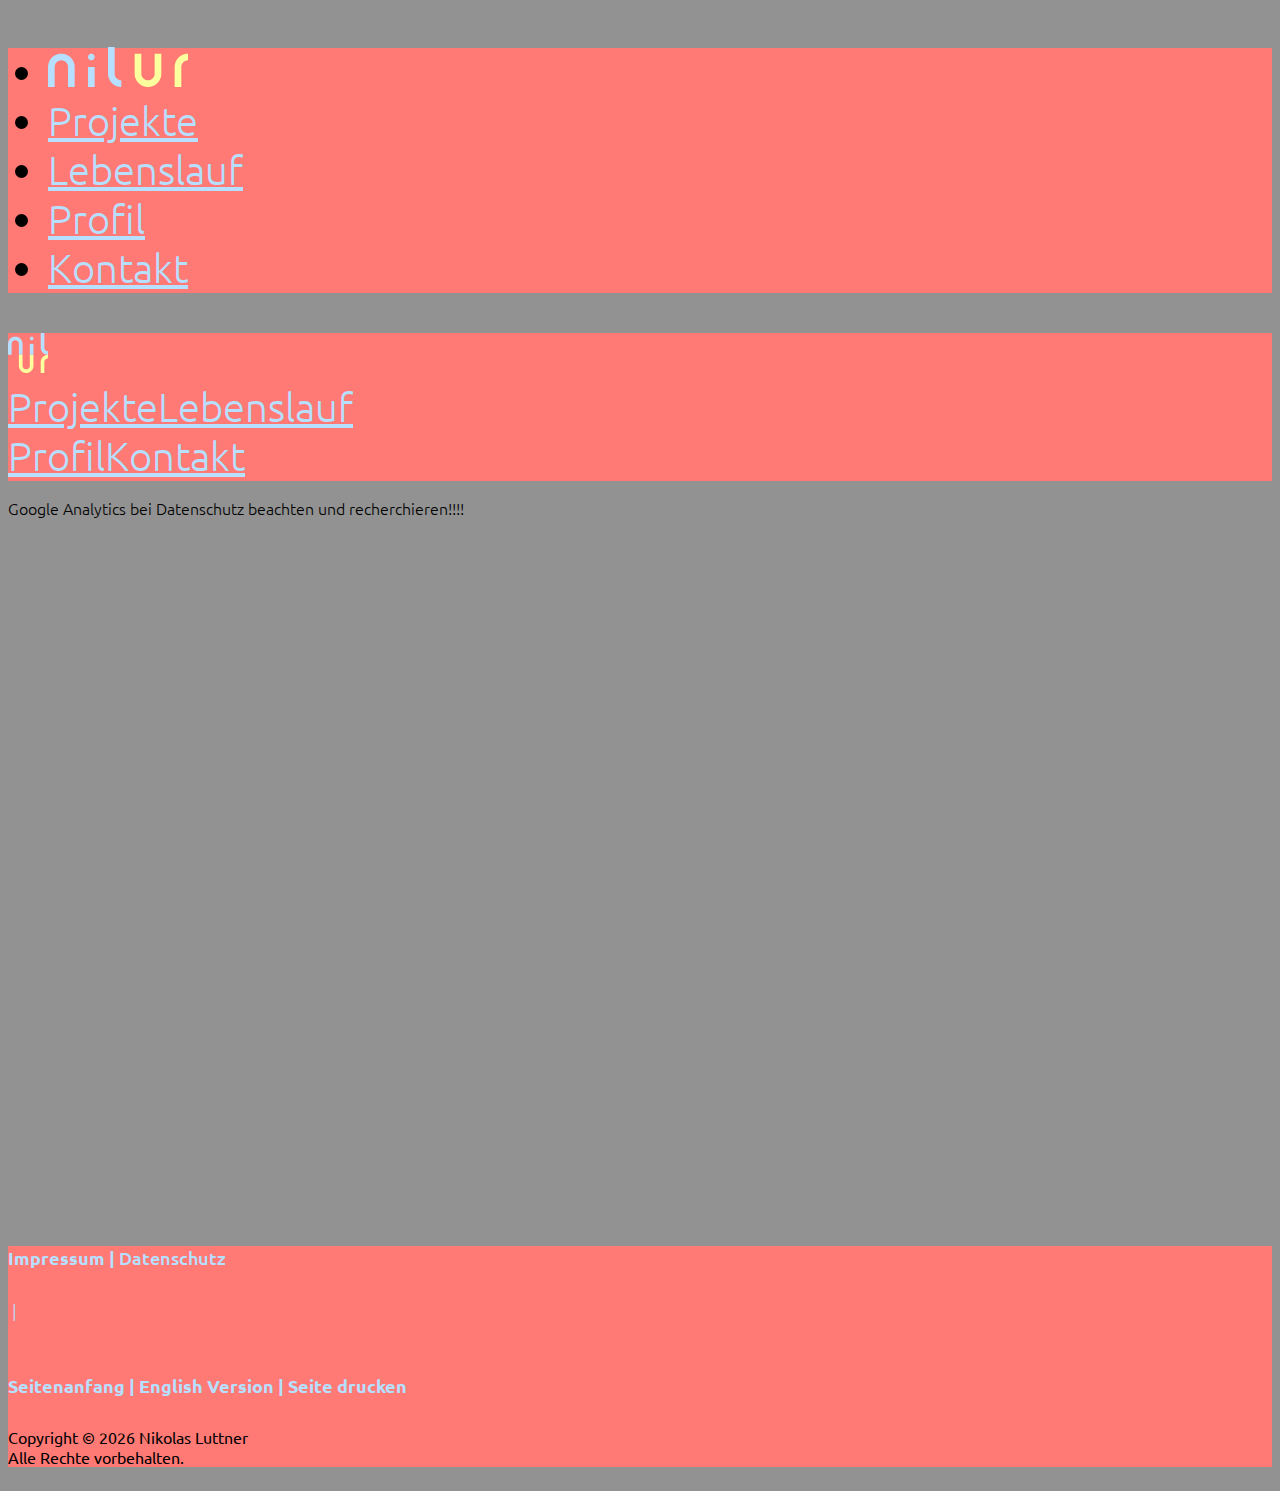
<file: html/datenschutz.html>
<!DOCTYPE html>
<html lang="de">
  <head>
    <meta charset="utf-8">
    <meta http-equiv="X-UA-Compatible" content="IE=edge">
    <meta name="viewport" content="width=device-width, initial-scale=1">
	  <link rel="icon" href="../logo-quadrat.svg">
	  <link href="https://cdn.jsdelivr.net/npm/bootstrap@5.0.2/dist/css/bootstrap.min.css" rel="stylesheet" integrity="sha384-EVSTQN3/azprG1Anm3QDgpJLIm9Nao0Yz1ztcQTwFspd3yD65VohhpuuCOmLASjC" crossorigin="anonymous">
    <link rel="stylesheet" href="../css/formats.css">

     <title>Datenschutz | nilur</title>

  </head>
  <body>
    <!--nav for desktop-->
    <nav id="menu" class="d-none d-sm-block d-flex flex-wrap d-print-none">
      <ul class="nav nav-fill">
        <li class="nav-item" onmouseover="document.desklogo.src='../logo-lang-inversed.svg'" onmouseout="document.desklogo.src='../logo-lang.svg'">
          <a class="nav-link" href="../index.html"><img class="pos-logo" src="../logo-lang.svg" alt="Startseite" name="desklogo"></a>
        </li>
        <li class="nav-item">
          <a class="nav-link" href="projekte.html">Projekte</a>
        </li>
        <li class="nav-item">
          <a class="nav-link" href="lebenslauf.html">Lebenslauf</a>
        </li>
        <li class="nav-item">
          <a class="nav-link" href="profil.html">Profil</a>
        </li>
        <li class="nav-item">
          <a class="nav-link" href="kontakt.html">Kontakt</a>
        </li>
      </ul>
      </nav>
      
        <!--nav for mobile-->
        <nav id="menu" class="d-block d-sm-none d-print-none">
        <div class="row">
          <div class="col-2 pt-3 pb-3 ps-4"><a href="../index.html"><img src="../logo-quadrat.svg" alt="Startseite"></a></div>
          <div class="col-1"></div>
          <div class="col-4 pt-1 pb-1"><a class="nav-link" href="projekte.html">Projekte</a><a class="nav-link" href="lebenslauf.html">Lebenslauf</a></div>
          <div class="col-4 pt-1 pb-1"><a class="nav-link" href="profil.html">Profil</a><a class="nav-link" href="kontakt.html">Kontakt</a></div>
        </div>
        </nav>
    
<div id="content-noshdw" class="container my-sm-3">
  <p>Google Analytics bei Datenschutz beachten und recherchieren!!!!</p>

</div>

<footer class="py-3 d-print-none">
  <div class="nav justify-content-center pb-3">
    <h5 class="footh5"><a href="impressum.html" class="footh5 pe-6">Impressum</a> | <a href="datenschutz.html" class="footh5">Datenschutz</a></h5>
      <h5 class="footh5"><div class="d-none d-sm-block d-flex flex-wrap whitespace"> | </div><br class="d-block d-sm-none"></h5>
      <h5 class="footh5"><a href="#menu" class="footh5">Seitenanfang</a> | <a href="../en/index.html" class="footh5">English Version</a> | <a href="#" onclick="window.print();" class="footh5">Seite drucken</a></h5>

  </div>
    <p id="copyright" class="text-center"> Nikolas Luttner<br>Alle Rechte vorbehalten.</p>
</footer>

  <script src="https://cdn.jsdelivr.net/npm/bootstrap@5.0.2/dist/js/bootstrap.bundle.min.js" integrity="sha384-MrcW6ZMFYlzcLA8Nl+NtUVF0sA7MsXsP1UyJoMp4YLEuNSfAP+JcXn/tWtIaxVXM" crossorigin="anonymous"></script>
  <script src="../js/script.js"></script>
</body>
</html>
</file>
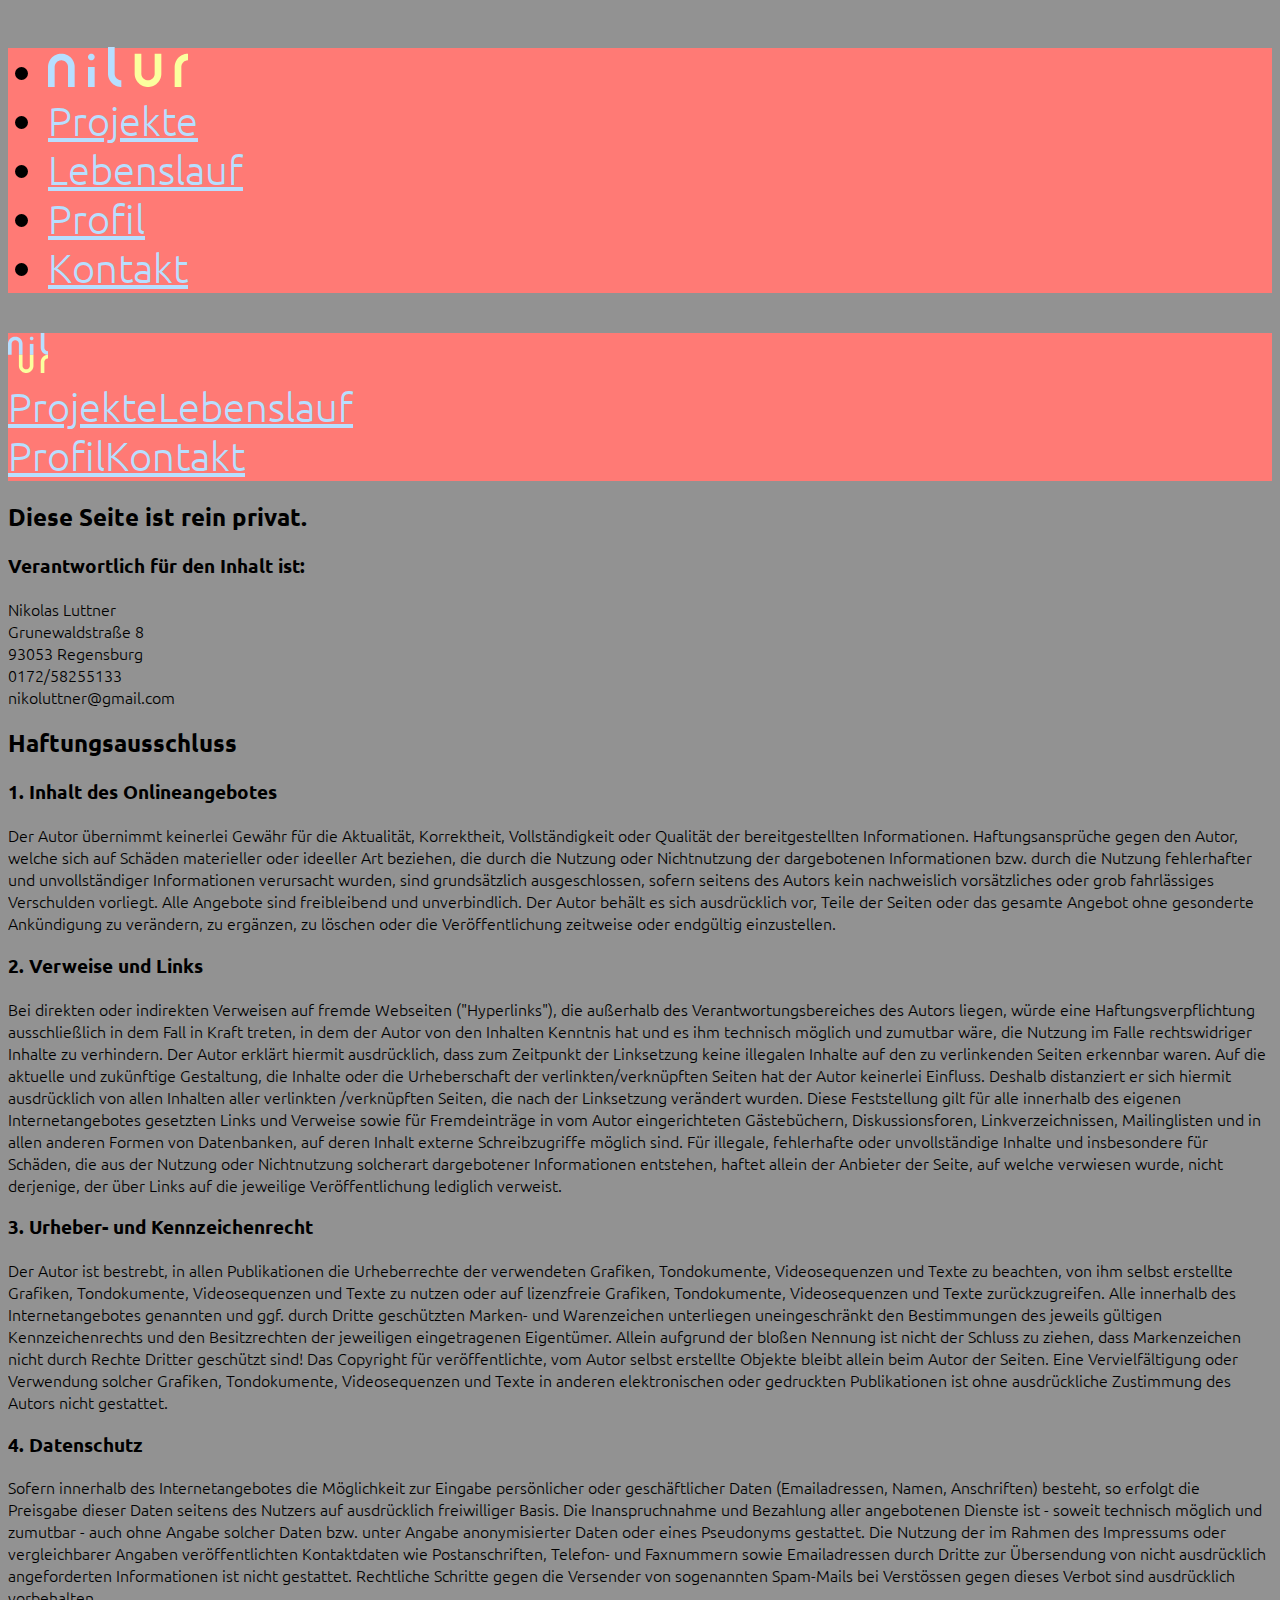
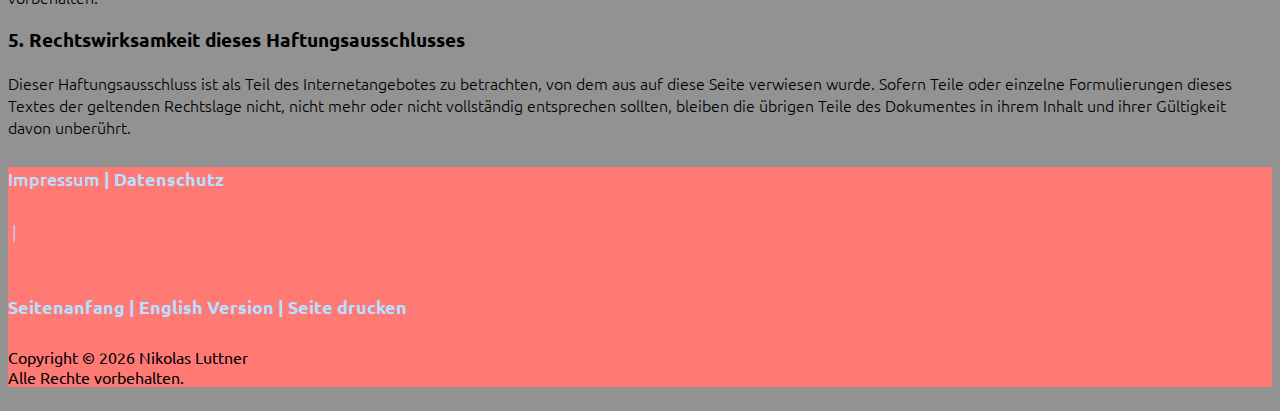
<file: html/impressum.html>
<!DOCTYPE html>
<html lang="de">
  <head>
    <meta charset="utf-8">
    <meta http-equiv="X-UA-Compatible" content="IE=edge">
    <meta name="viewport" content="width=device-width, initial-scale=1">
	  <link rel="icon" href="../logo-quadrat.svg">
	  <link href="https://cdn.jsdelivr.net/npm/bootstrap@5.0.2/dist/css/bootstrap.min.css" rel="stylesheet" integrity="sha384-EVSTQN3/azprG1Anm3QDgpJLIm9Nao0Yz1ztcQTwFspd3yD65VohhpuuCOmLASjC" crossorigin="anonymous">
    <link rel="stylesheet" href="../css/formats.css">

     <title>Impressum | nilur</title>

  </head>
  <body>
    <!--nav for desktop-->
    <nav id="menu" class="d-none d-sm-block d-flex flex-wrap d-print-none">
      <ul class="nav nav-fill">
        <li class="nav-item" onmouseover="document.desklogo.src='../logo-lang-inversed.svg'" onmouseout="document.desklogo.src='../logo-lang.svg'">
          <a class="nav-link" href="../index.html"><img class="pos-logo" src="../logo-lang.svg" alt="Startseite" name="desklogo"></a>
        </li>
        <li class="nav-item">
          <a class="nav-link" href="projekte.html">Projekte</a>
        </li>
        <li class="nav-item">
          <a class="nav-link" href="lebenslauf.html">Lebenslauf</a>
        </li>
        <li class="nav-item">
          <a class="nav-link" href="profil.html">Profil</a>
        </li>
        <li class="nav-item">
          <a class="nav-link" href="kontakt.html">Kontakt</a>
        </li>
      </ul>
      </nav>
      
        <!--nav for mobile-->
        <nav id="menu" class="d-block d-sm-none d-print-none">
        <div class="row">
          <div class="col-2 pt-3 pb-3 ps-4"><a href="../index.html"><img src="../logo-quadrat.svg" alt="Startseite"></a></div>
          <div class="col-1"></div>
          <div class="col-4 pt-1 pb-1"><a class="nav-link" href="projekte.html">Projekte</a><a class="nav-link" href="lebenslauf.html">Lebenslauf</a></div>
          <div class="col-4 pt-1 pb-1"><a class="nav-link" href="profil.html">Profil</a><a class="nav-link" href="kontakt.html">Kontakt</a></div>
        </div>
        </nav>
    
<div id="content-noshdw" class="container my-sm-3">

    <div class="textblock">
      <h2>Diese Seite ist rein privat.</h2>
      <h3>Verantwortlich für den Inhalt ist:</h3>
      <p>Nikolas Luttner<br>Grunewaldstraße 8<br>93053 Regensburg<br>0172/58255133<br>nikoluttner@gmail.com</p>
    </div>
    <div class="textblock">
      <h2>Haftungsausschluss</h2>
      <h3>1. Inhalt des Onlineangebotes</h3>
      <p>
        Der Autor übernimmt keinerlei Gewähr für die Aktualität, Korrektheit, Vollständigkeit oder Qualität der bereitgestellten Informationen. Haftungsansprüche gegen den Autor, welche sich auf Schäden materieller oder ideeller Art beziehen, die
        durch die Nutzung oder Nichtnutzung der dargebotenen Informationen bzw. durch die Nutzung fehlerhafter und unvollständiger Informationen verursacht wurden, sind grundsätzlich ausgeschlossen, sofern seitens des Autors kein nachweislich
        vorsätzliches oder grob fahrlässiges Verschulden vorliegt.
        Alle Angebote sind freibleibend und unverbindlich. Der Autor behält es sich ausdrücklich vor, Teile der Seiten oder das gesamte Angebot ohne gesonderte Ankündigung zu verändern, zu ergänzen, zu löschen oder die Veröffentlichung zeitweise oder
        endgültig einzustellen.
      </p>
      <h3>2. Verweise und Links</h3>
      <p>
        Bei direkten oder indirekten Verweisen auf fremde Webseiten ("Hyperlinks"), die außerhalb des Verantwortungsbereiches des Autors liegen, würde eine Haftungsverpflichtung ausschließlich in dem Fall in Kraft treten, in dem der Autor von den
        Inhalten Kenntnis hat und es ihm technisch möglich und zumutbar wäre, die Nutzung im Falle rechtswidriger Inhalte zu verhindern.
        Der Autor erklärt hiermit ausdrücklich, dass zum Zeitpunkt der Linksetzung keine illegalen Inhalte auf den zu verlinkenden Seiten erkennbar waren. Auf die aktuelle und zukünftige Gestaltung, die Inhalte oder die Urheberschaft der
        verlinkten/verknüpften Seiten hat der Autor keinerlei Einfluss. Deshalb distanziert er sich hiermit ausdrücklich von allen Inhalten aller verlinkten /verknüpften Seiten, die nach der Linksetzung verändert wurden. Diese Feststellung gilt für
        alle innerhalb des eigenen Internetangebotes gesetzten Links und Verweise sowie für Fremdeinträge in vom Autor eingerichteten Gästebüchern, Diskussionsforen, Linkverzeichnissen, Mailinglisten und in allen anderen Formen von Datenbanken, auf
        deren Inhalt externe Schreibzugriffe möglich sind. Für illegale, fehlerhafte oder unvollständige Inhalte und insbesondere für Schäden, die aus der Nutzung oder Nichtnutzung solcherart dargebotener Informationen entstehen, haftet allein der
        Anbieter der Seite, auf welche verwiesen wurde, nicht derjenige, der über Links auf die jeweilige Veröffentlichung lediglich verweist.
      </p>
      <h3>3. Urheber- und Kennzeichenrecht</h3>
      <p>
        Der Autor ist bestrebt, in allen Publikationen die Urheberrechte der verwendeten Grafiken, Tondokumente, Videosequenzen und Texte zu beachten, von ihm selbst erstellte Grafiken, Tondokumente, Videosequenzen und Texte zu nutzen oder auf
        lizenzfreie Grafiken, Tondokumente, Videosequenzen und Texte zurückzugreifen.
        Alle innerhalb des Internetangebotes genannten und ggf. durch Dritte geschützten Marken- und Warenzeichen unterliegen uneingeschränkt den Bestimmungen des jeweils gültigen Kennzeichenrechts und den Besitzrechten der jeweiligen eingetragenen
        Eigentümer. Allein aufgrund der bloßen Nennung ist nicht der Schluss zu ziehen, dass Markenzeichen nicht durch Rechte Dritter geschützt sind! Das Copyright für veröffentlichte, vom Autor selbst erstellte Objekte bleibt allein beim Autor der
        Seiten. Eine Vervielfältigung oder Verwendung solcher Grafiken, Tondokumente, Videosequenzen und Texte in anderen elektronischen oder gedruckten Publikationen ist ohne ausdrückliche Zustimmung des Autors nicht gestattet.
      </p>
      <h3>4. Datenschutz</h3>
      <p>
        Sofern innerhalb des Internetangebotes die Möglichkeit zur Eingabe persönlicher oder geschäftlicher Daten (Emailadressen, Namen, Anschriften) besteht, so erfolgt die Preisgabe dieser Daten seitens des Nutzers auf ausdrücklich freiwilliger Basis. Die Inanspruchnahme und Bezahlung aller angebotenen Dienste ist - soweit technisch möglich und zumutbar - auch ohne Angabe solcher Daten bzw. unter Angabe anonymisierter Daten oder eines Pseudonyms gestattet. Die Nutzung der im Rahmen des Impressums oder vergleichbarer Angaben veröffentlichten Kontaktdaten wie Postanschriften, Telefon- und Faxnummern sowie Emailadressen durch Dritte zur Übersendung von nicht ausdrücklich angeforderten Informationen ist nicht gestattet. Rechtliche Schritte gegen die Versender von sogenannten Spam-Mails bei Verstössen gegen dieses Verbot sind ausdrücklich vorbehalten.
      </p>
      <h3>5. Rechtswirksamkeit dieses Haftungsausschlusses</h3>
      <p>
        Dieser Haftungsausschluss ist als Teil des Internetangebotes zu betrachten, von dem aus auf diese Seite verwiesen wurde. Sofern Teile oder einzelne Formulierungen dieses Textes der geltenden Rechtslage nicht, nicht mehr oder nicht vollständig entsprechen sollten, bleiben die übrigen Teile des Dokumentes in ihrem Inhalt und ihrer Gültigkeit davon unberührt.
      </p>
    </div>


</div>

<footer class="py-3">
  <div class="nav justify-content-center pb-3 d-print-none">
    <h5 class="footh5"><a href="impressum.html" class="footh5 pe-6">Impressum</a> | <a href="datenschutz.html" class="footh5">Datenschutz</a></h5>
      <h5 class="footh5"><div class="d-none d-sm-block d-flex flex-wrap whitespace"> | </div><br class="d-block d-sm-none"></h5>
      <h5 class="footh5"><a href="#menu" class="footh5">Seitenanfang</a> | <a href="../en/index.html" class="footh5">English Version</a> | <a href="#" onclick="window.print();" class="footh5">Seite drucken</a></h5>

  </div>
    <p id="copyright" class="text-center"> Nikolas Luttner<br>Alle Rechte vorbehalten.</p>
</footer>

  <script src="https://cdn.jsdelivr.net/npm/bootstrap@5.0.2/dist/js/bootstrap.bundle.min.js" integrity="sha384-MrcW6ZMFYlzcLA8Nl+NtUVF0sA7MsXsP1UyJoMp4YLEuNSfAP+JcXn/tWtIaxVXM" crossorigin="anonymous"></script>
  <script src="../js/script.js"></script>
</body>
</html>
</file>
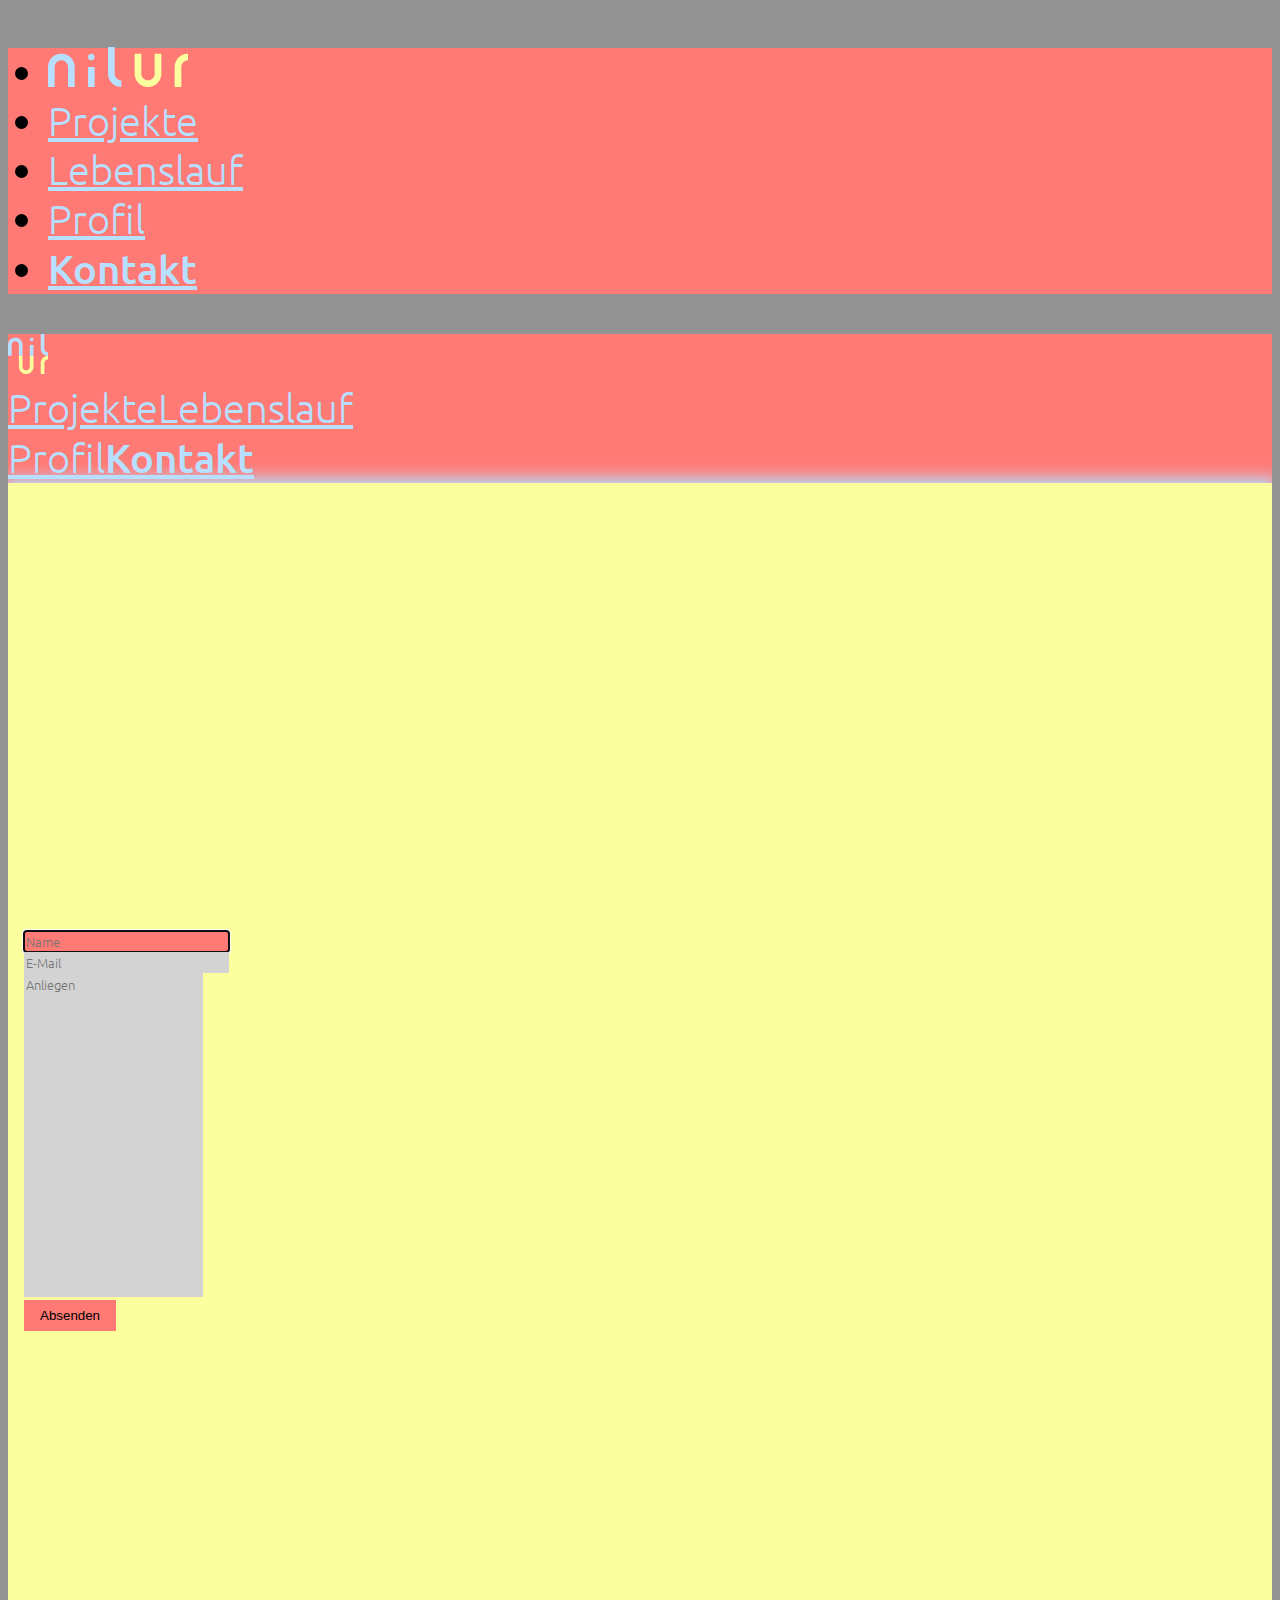
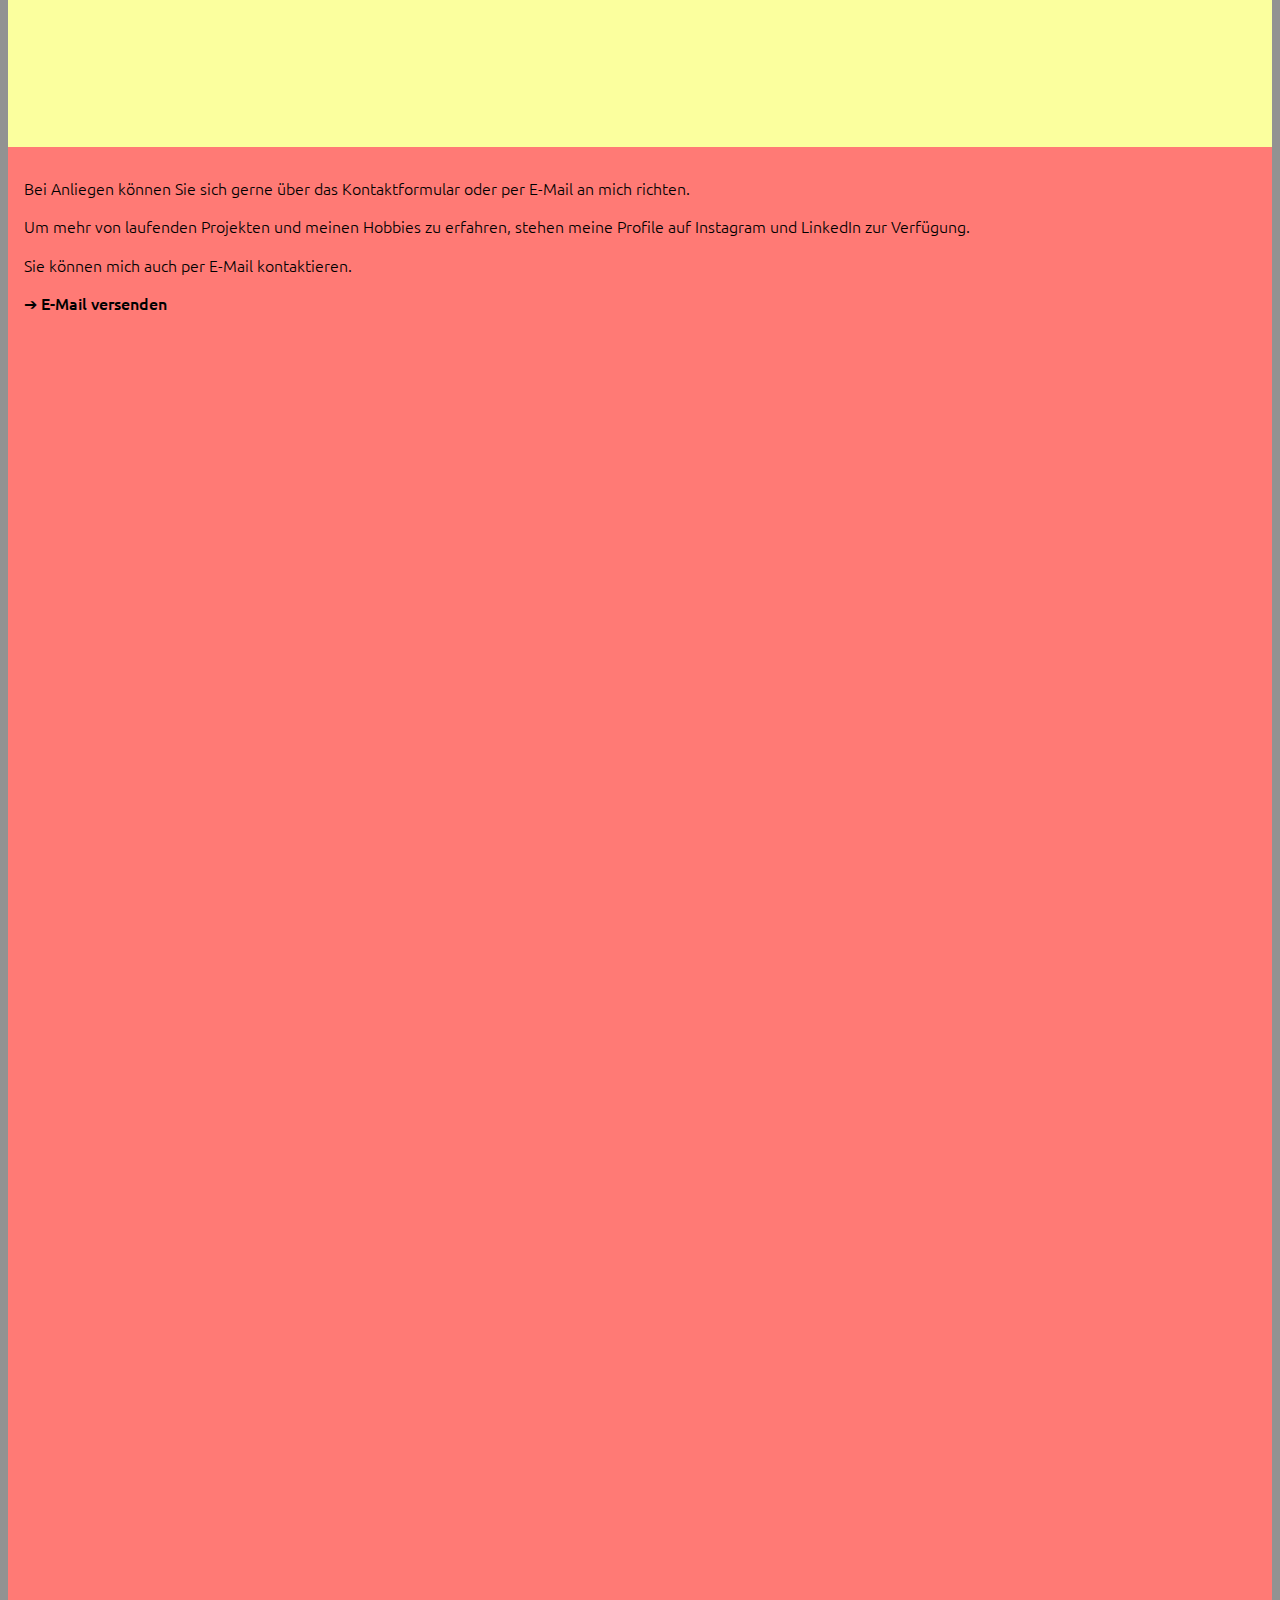
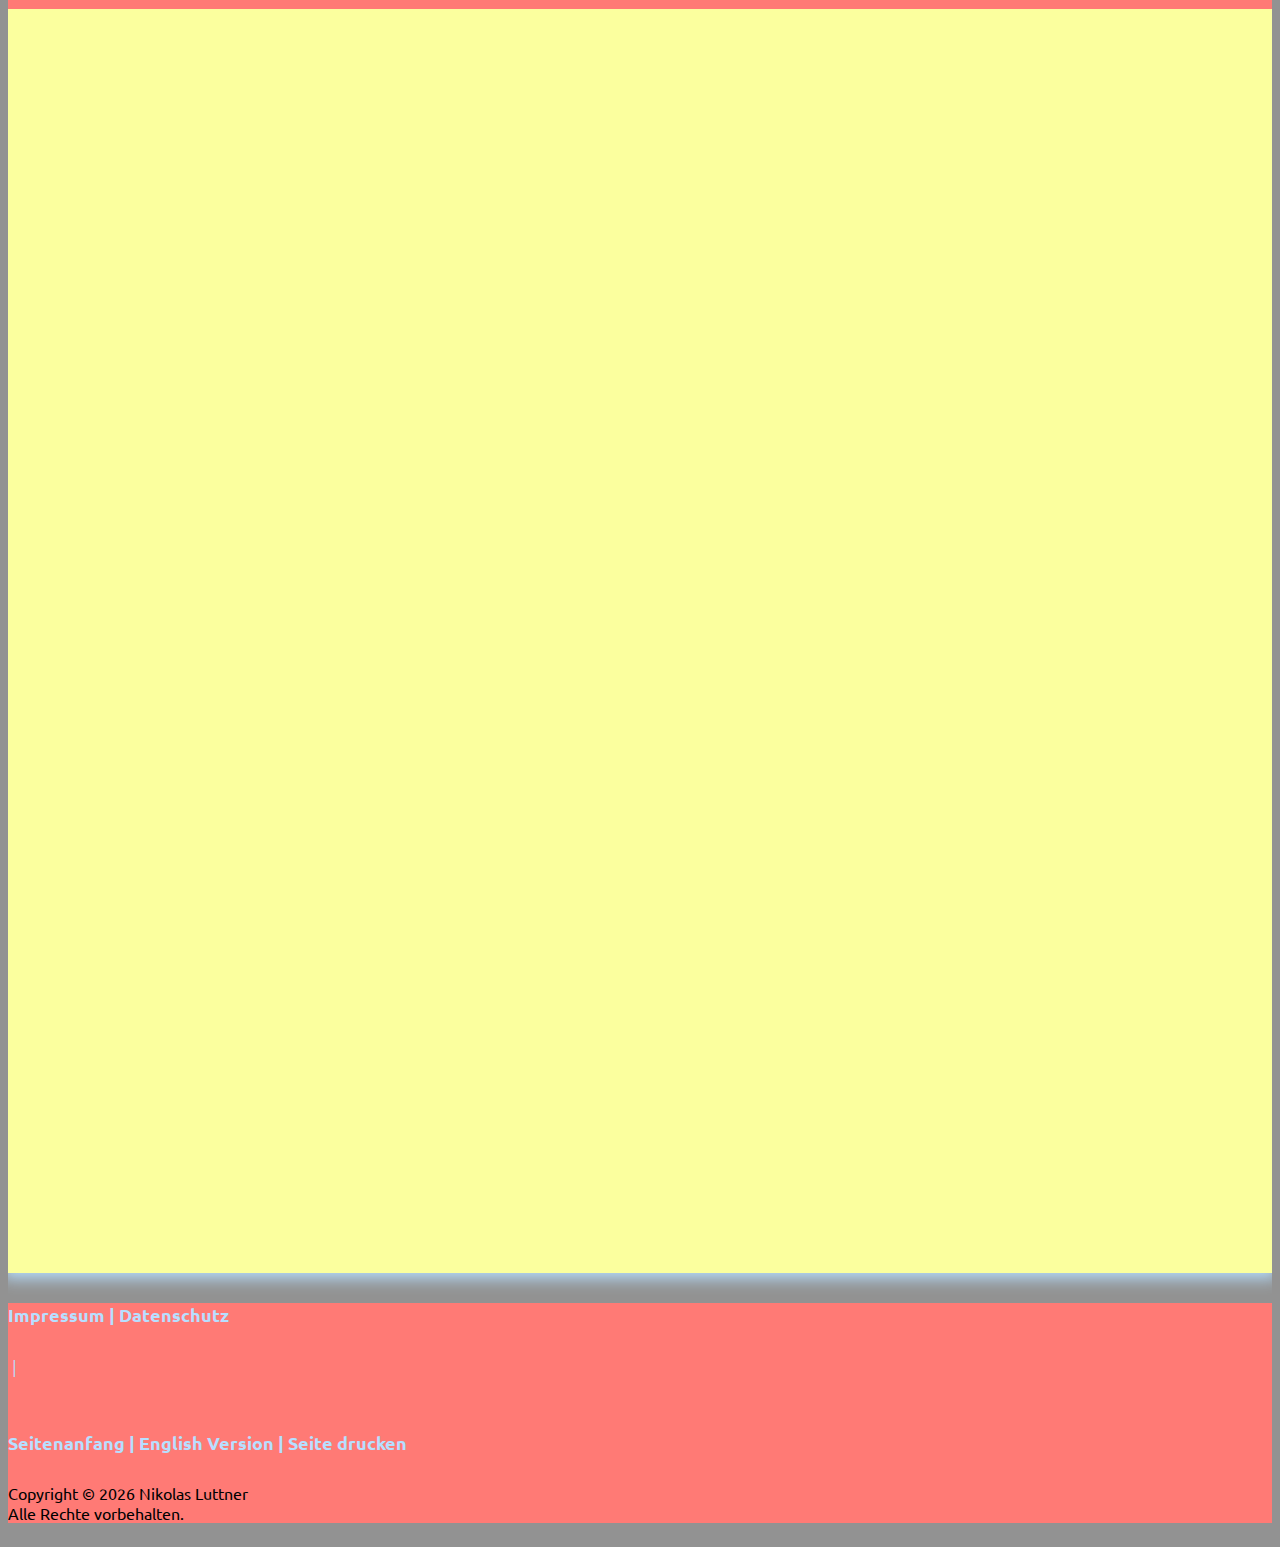
<file: html/kontakt.html>
<!DOCTYPE html>
<html lang="de">
  <head>
    <meta charset="utf-8">
    <meta http-equiv="X-UA-Compatible" content="IE=edge">
    <meta name="viewport" content="width=device-width, initial-scale=1">
	  <link rel="icon" href="../logo-quadrat.svg">
	  <link href="https://cdn.jsdelivr.net/npm/bootstrap@5.0.2/dist/css/bootstrap.min.css" rel="stylesheet" integrity="sha384-EVSTQN3/azprG1Anm3QDgpJLIm9Nao0Yz1ztcQTwFspd3yD65VohhpuuCOmLASjC" crossorigin="anonymous">
    <link rel="stylesheet" href="../css/formats.css">

     <title>Kontakt | nilur</title>

  </head>
  <body>
    <!--nav for desktop-->
    <nav id="menu" class="d-none d-sm-block d-flex flex-wrap d-print-none">
      <ul class="nav nav-fill">
        <li class="nav-item" onmouseover="document.desklogo.src='../logo-lang-inversed.svg'" onmouseout="document.desklogo.src='../logo-lang.svg'">
          <a class="nav-link" href="../index.html"><img class="pos-logo" src="../logo-lang.svg" alt="Startseite" name="desklogo"></a>
        </li>
        <li class="nav-item">
          <a class="nav-link" href="projekte.html">Projekte</a>
        </li>
        <li class="nav-item">
          <a class="nav-link" href="lebenslauf.html">Lebenslauf</a>
        </li>
        <li class="nav-item">
          <a class="nav-link" href="profil.html">Profil</a>
        </li>
        <li class="nav-item">
          <a class="nav-link" href="kontakt.html">Kontakt</a>
        </li>
      </ul>
      </nav>
      
        <!--nav for mobile-->
        <nav id="menu" class="d-block d-sm-none d-print-none">
        <div class="row">
          <div class="col-2 pt-3 pb-3 ps-4"><a href="../index.html"><img src="../logo-quadrat.svg" alt="Startseite"></a></div>
          <div class="col-1"></div>
          <div class="col-4 pt-1 pb-1"><a class="nav-link" href="projekte.html">Projekte</a><a class="nav-link" href="lebenslauf.html">Lebenslauf</a></div>
          <div class="col-4 pt-1 pb-1"><a class="nav-link" href="profil.html">Profil</a><a class="nav-link" href="kontakt.html">Kontakt</a></div>
        </div>
        </nav>
    
<div id="content" class="container my-sm-3 p-0">

  <div class="row g-0">
    <div class="col-12 col-sm-6 box-form bgc-2">
      <div class="box-content">
      <form class="w-100" action="https://formsubmit.co/nikoluttner@gmail.com" method="POST">
        <input type="text" class="form-control" name="name" placeholder="Name" required autofocus><br>
        <input type="email" class="form-control" name="email" placeholder="E-Mail" required><br>
        <input type="hidden" name="_next" value="https://nilur.de/kontakt.html">
        <input type="hidden" name="_captcha" value="false">
        <textarea name="message" class="form-control" placeholder="Anliegen" required></textarea><br>
        <button type="submit" class="btn-form" >Absenden</button>
      </form>
      </div>
      
    </div>
    <div class="col-12 col-sm-6 box-text bgc-1">
      <p class="pt-1 pb-1">Bei Anliegen können Sie sich gerne über das Kontaktformular oder per E-Mail an mich richten.
        <br><br>Um mehr von laufenden Projekten und meinen Hobbies zu erfahren, stehen meine Profile auf Instagram und LinkedIn zur Verfügung.<br><br>Sie können mich auch per E-Mail kontaktieren.
        <br><br><a class="pro-link" href="mailto:nikoluttner@gmail.com">&#10132; E-Mail versenden</a>
      </p>
    </div>
  </div>

  <div class="row g-0">
    <div class="col-12 col-sm-6 box-form bgc-1">
      <iframe class="box-content iframe-cont" src="https://www.instagram.com/p/CUPZ132oOxP/embed" frameborder="0" scrolling="no" allowtransparency="true"></iframe>
    </div>
    <div class="col-12 col-sm-6 box-form bgc-2">
      <iframe class="box-content iframe-cont" src="https://www.linkedin.com/embed/feed/update/urn:li:share:6907358218822242304" frameborder="0" scrolling="no" allowfullscreen="" title="Eingebetteter Beitrag"></iframe>
    </div>
  </div>


  </div>

<footer class="py-3 d-print-none">
  <div class="nav justify-content-center pb-3">
    <h5 class="footh5"><a href="impressum.html" class="footh5 pe-6">Impressum</a> | <a href="datenschutz.html" class="footh5">Datenschutz</a></h5>
      <h5 class="footh5"><div class="d-none d-sm-block d-flex flex-wrap whitespace"> | </div><br class="d-block d-sm-none"></h5>
      <h5 class="footh5"><a href="#menu" class="footh5">Seitenanfang</a> | <a href="../en/index.html" class="footh5">English Version</a> | <a href="#" onclick="window.print();" class="footh5">Seite drucken</a></h5>

  </div>
    <p id="copyright" class="text-center"> Nikolas Luttner<br>Alle Rechte vorbehalten.</p>
</footer>

  <script src="https://cdn.jsdelivr.net/npm/bootstrap@5.0.2/dist/js/bootstrap.bundle.min.js" integrity="sha384-MrcW6ZMFYlzcLA8Nl+NtUVF0sA7MsXsP1UyJoMp4YLEuNSfAP+JcXn/tWtIaxVXM" crossorigin="anonymous"></script>
  <script src="../js/script.js"></script>
</body>
</html>
</file>
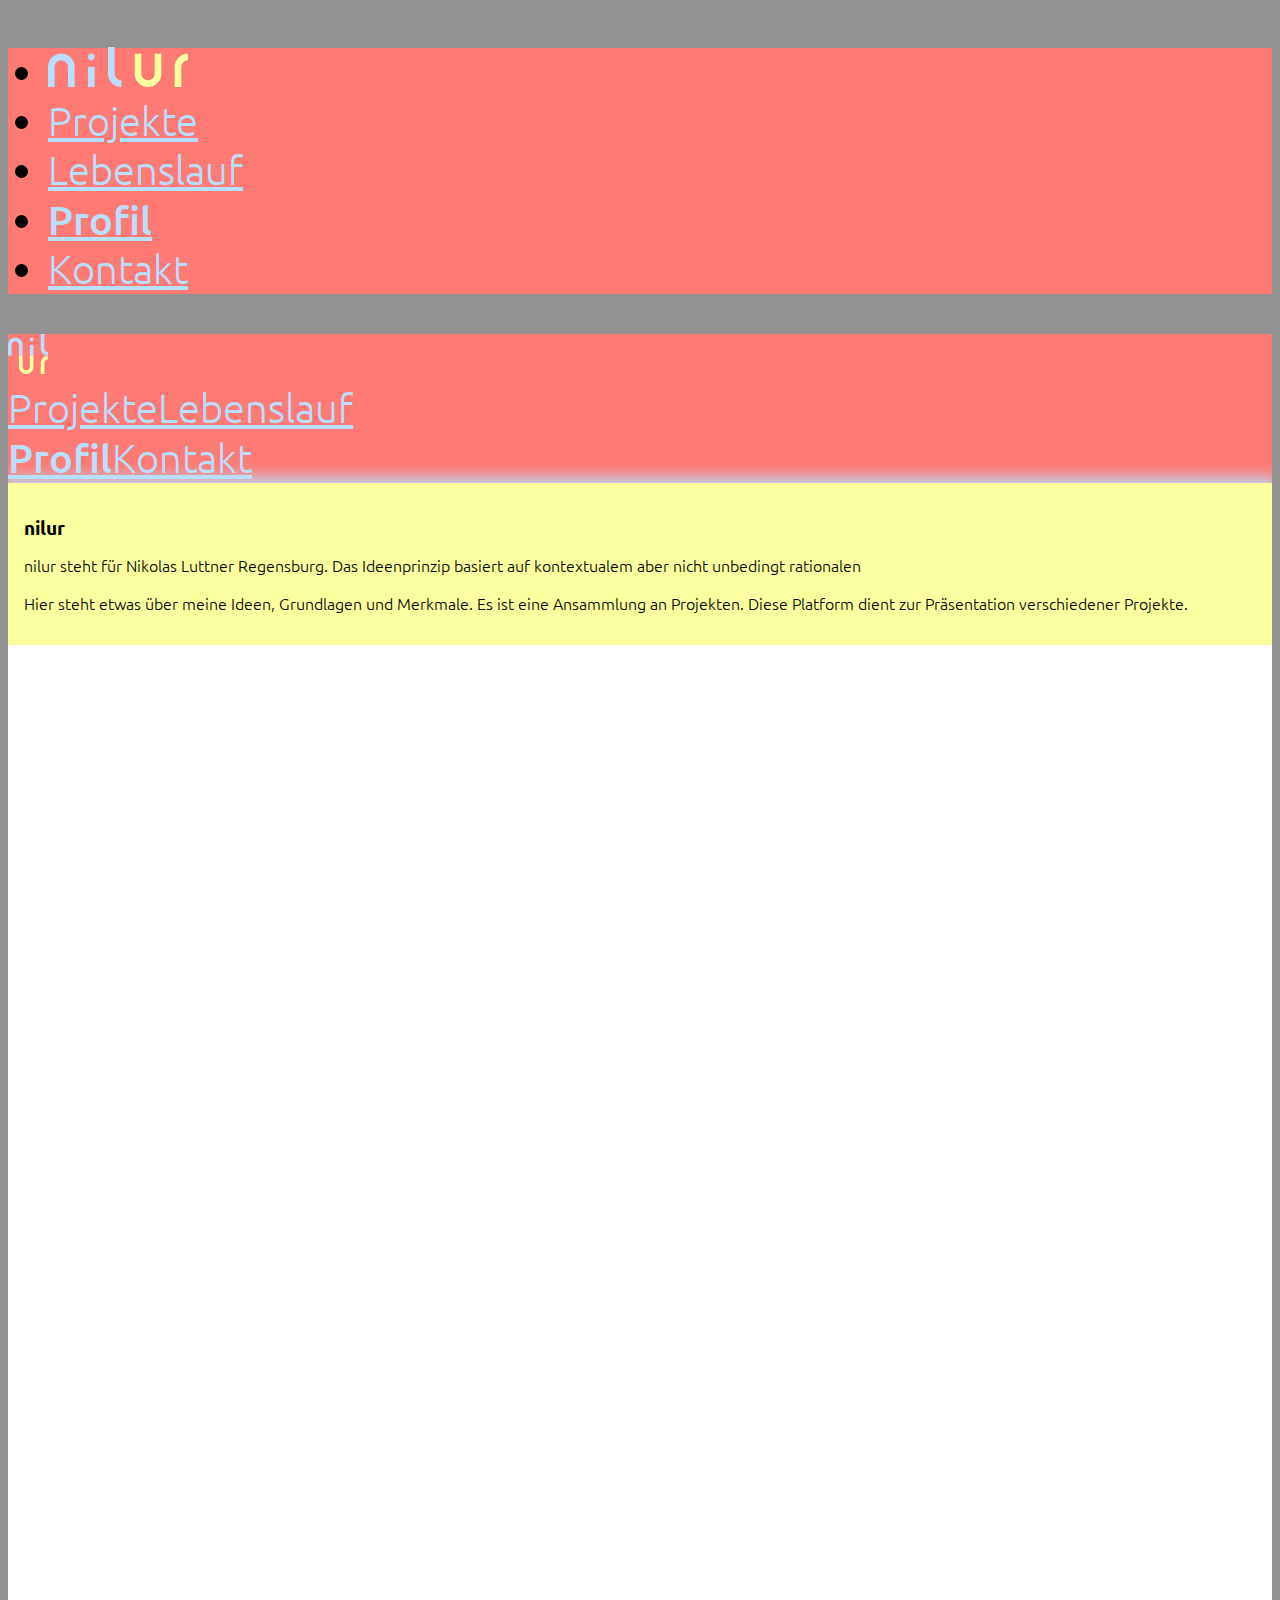
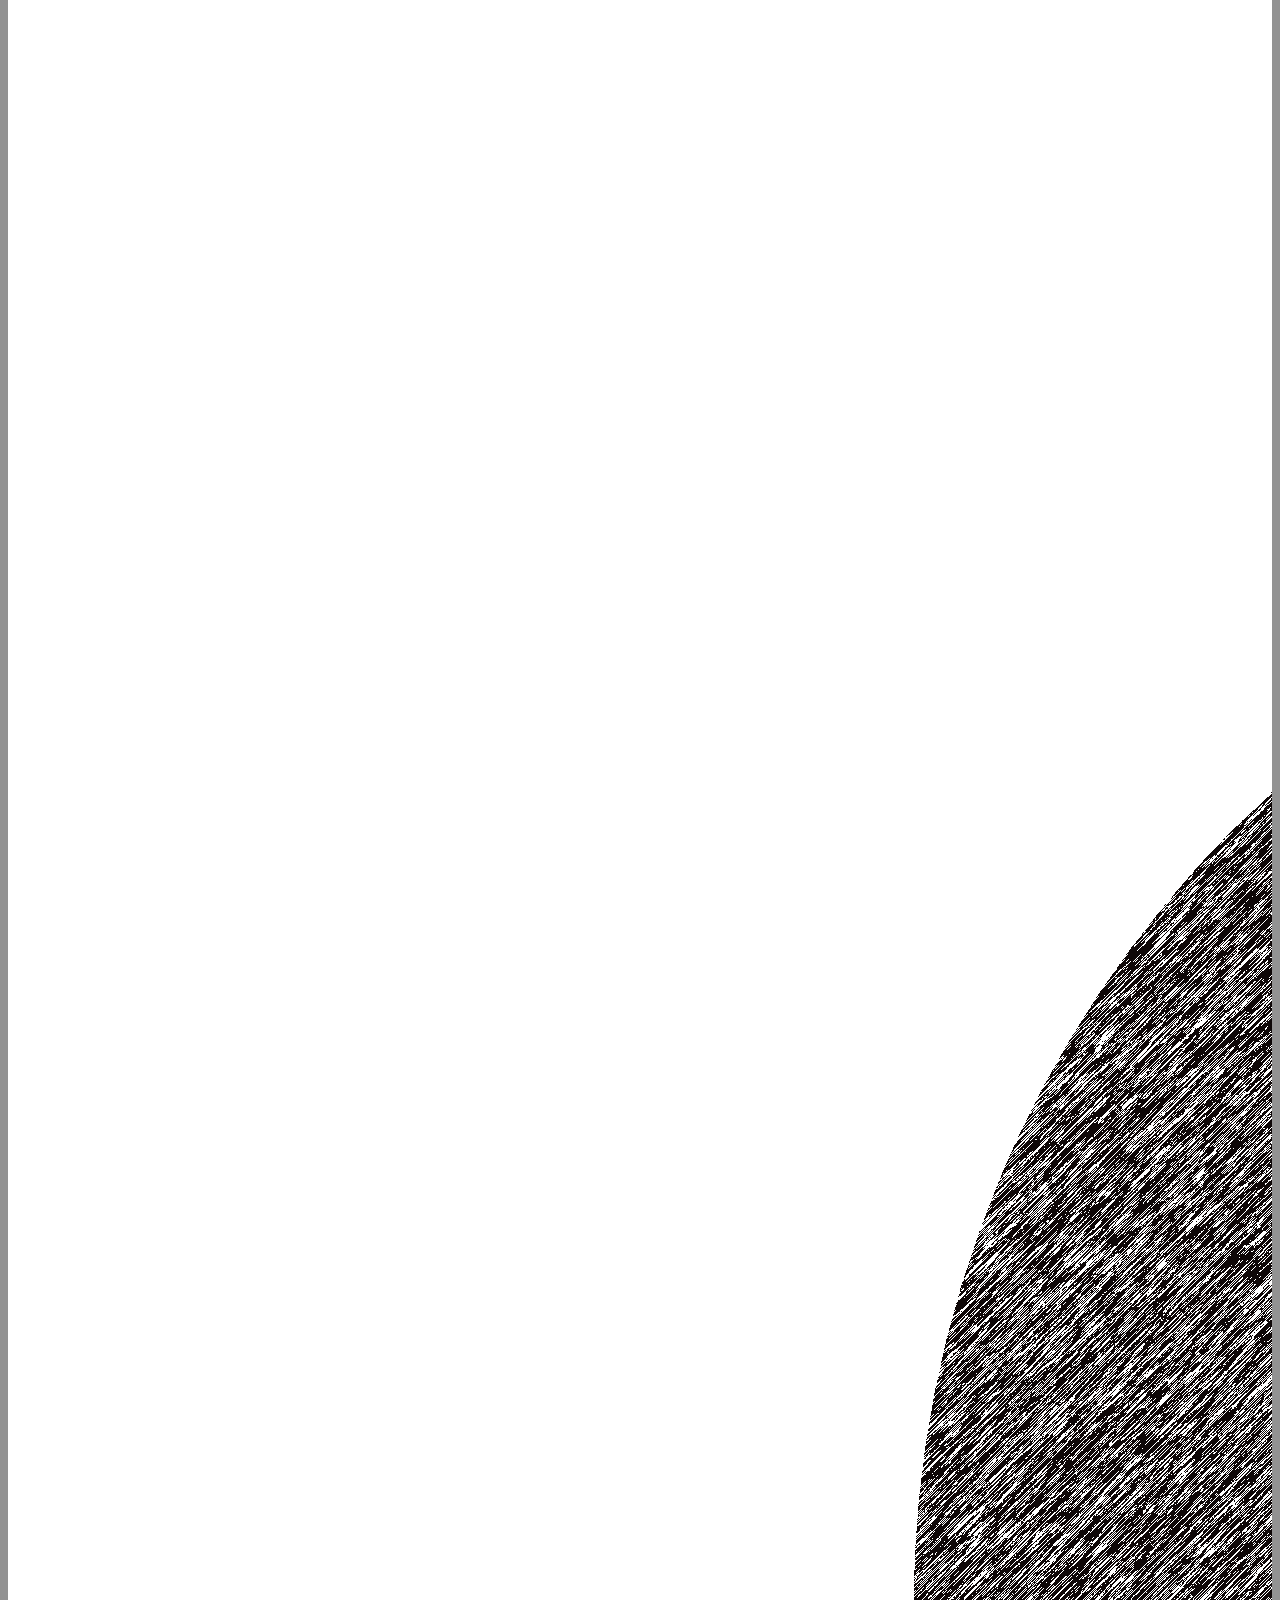
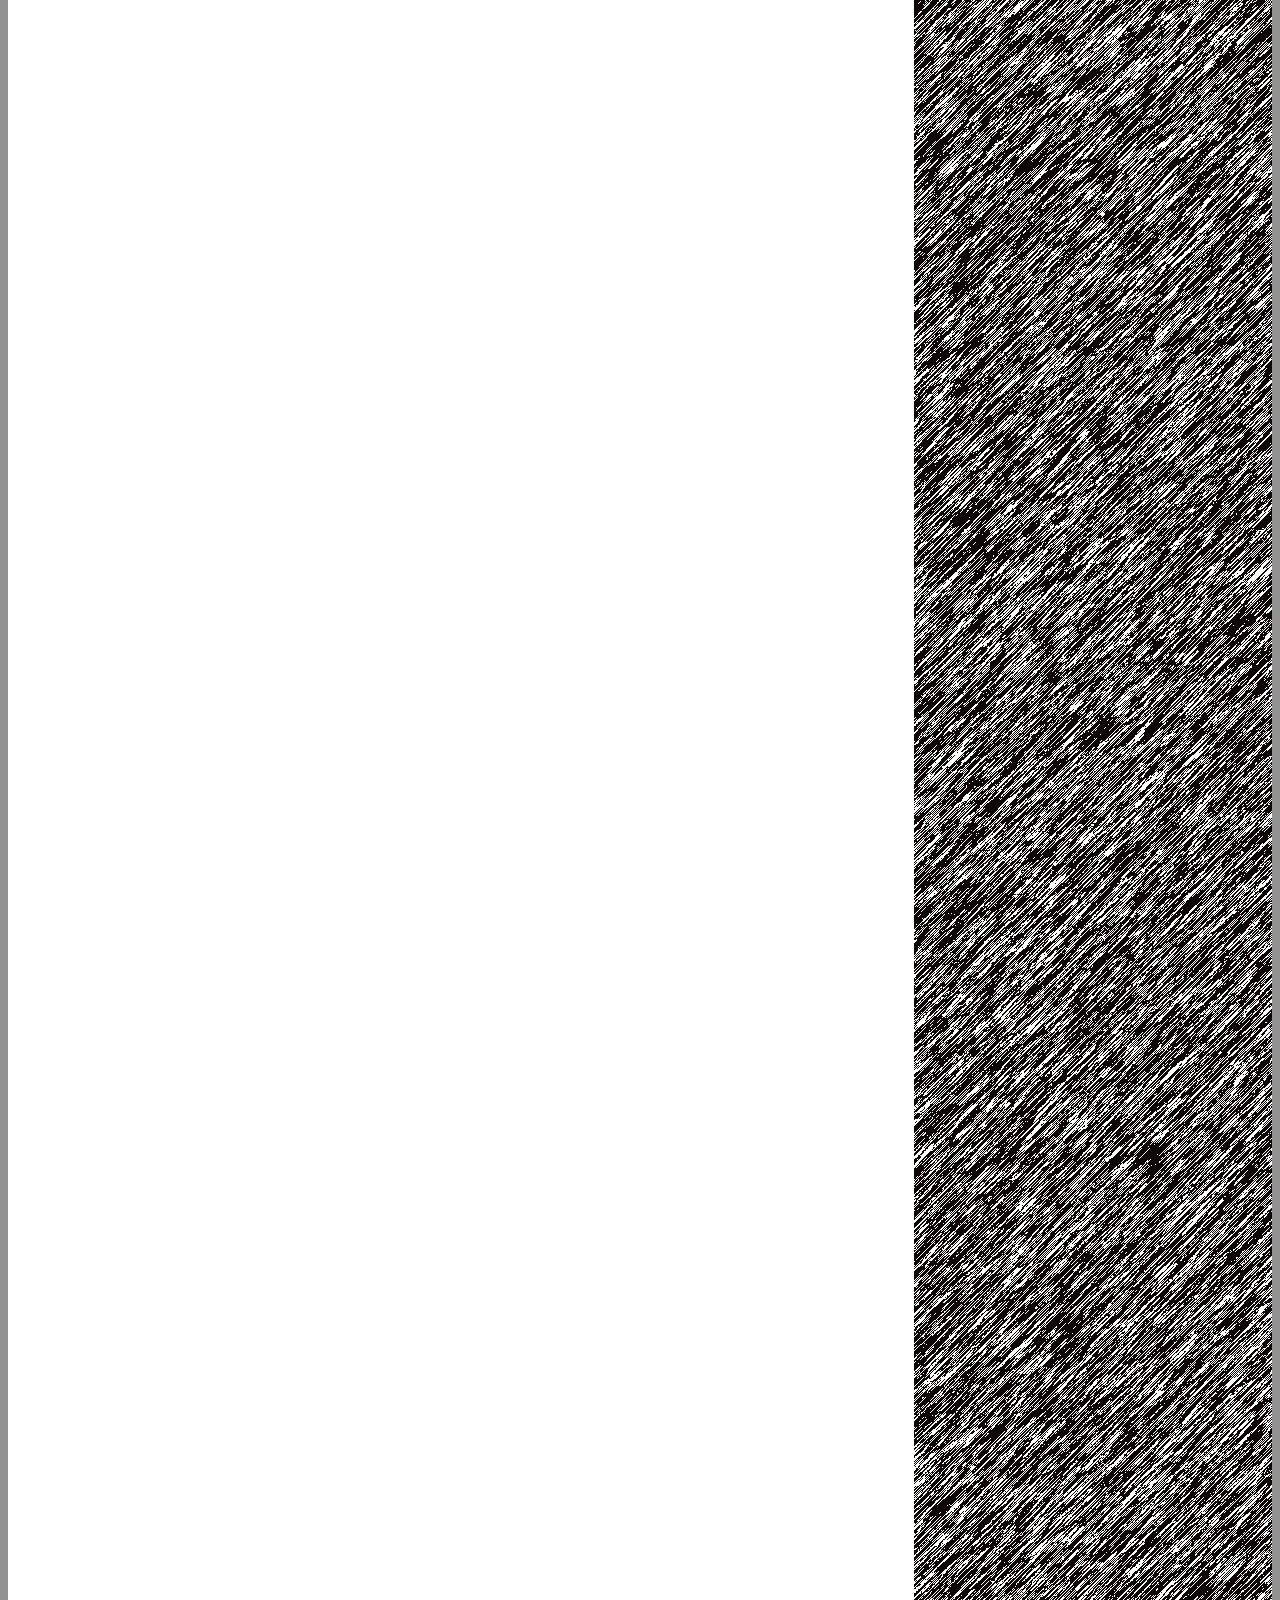
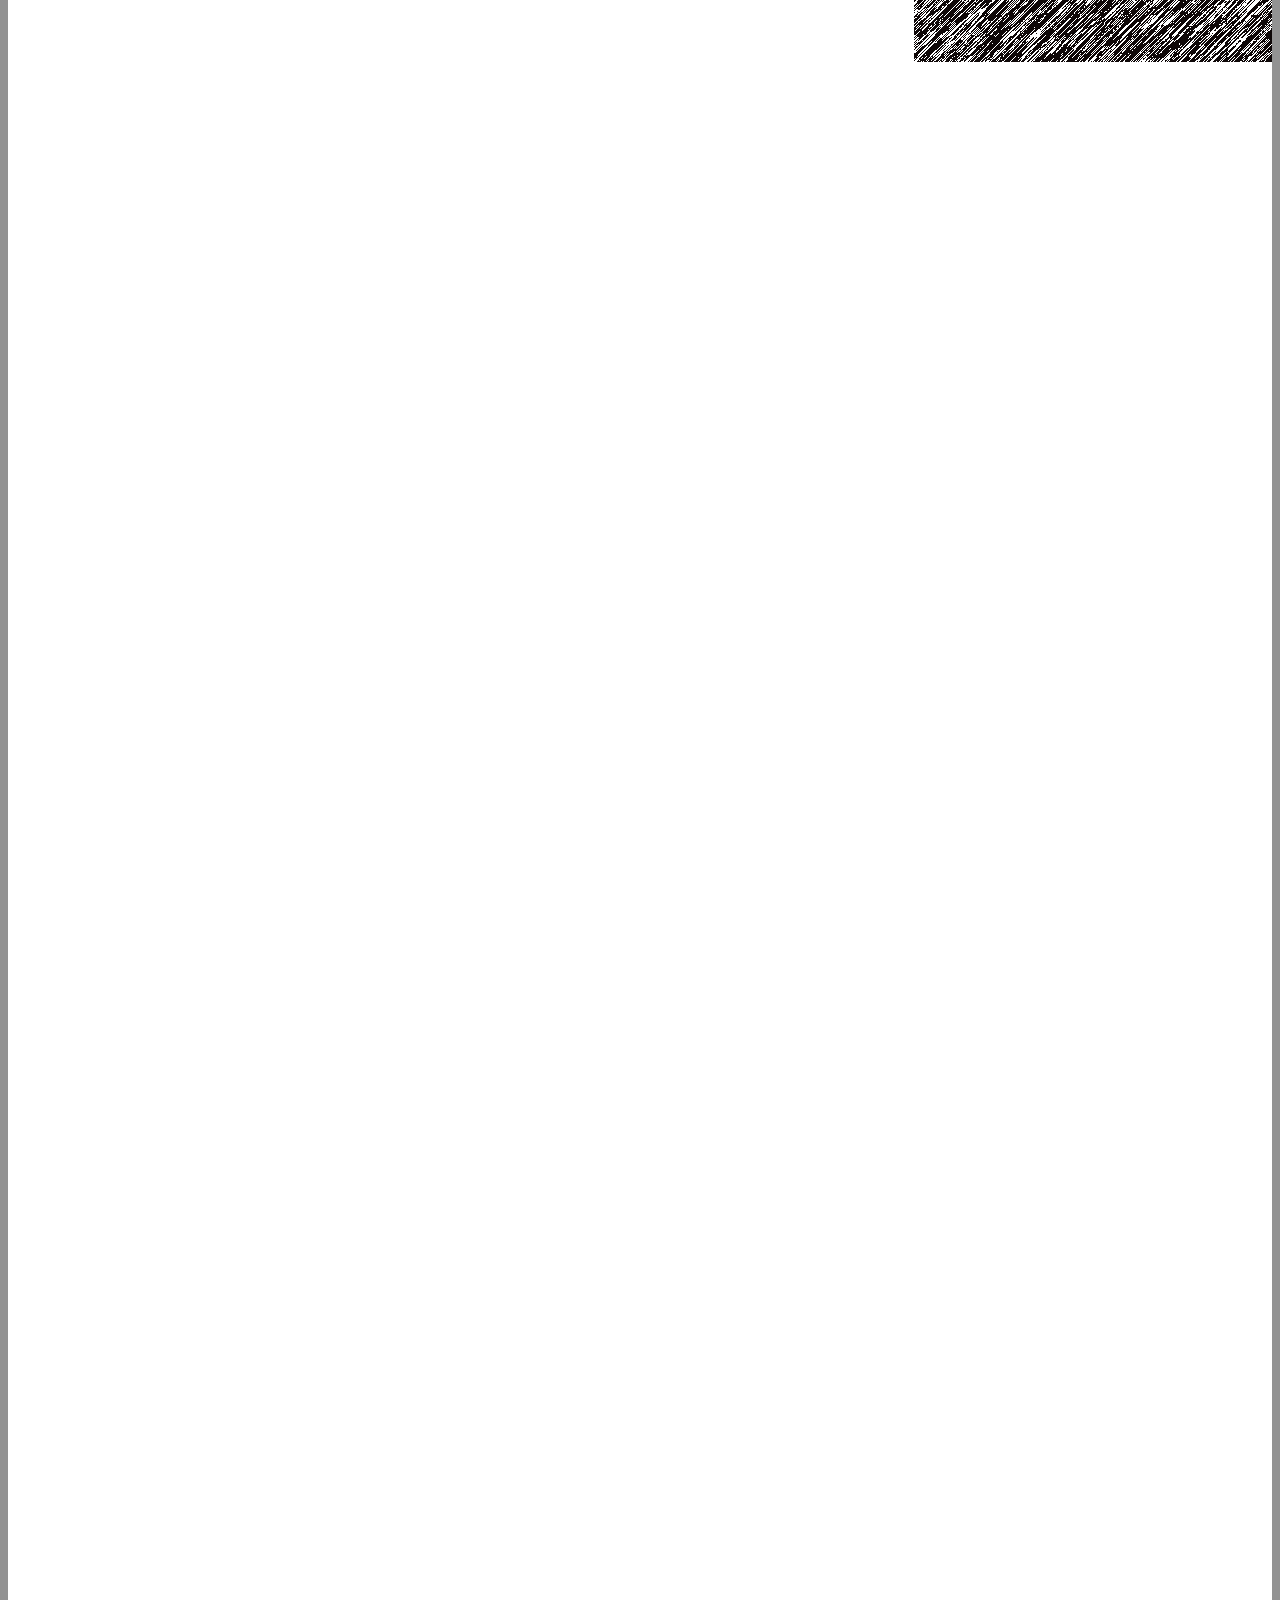
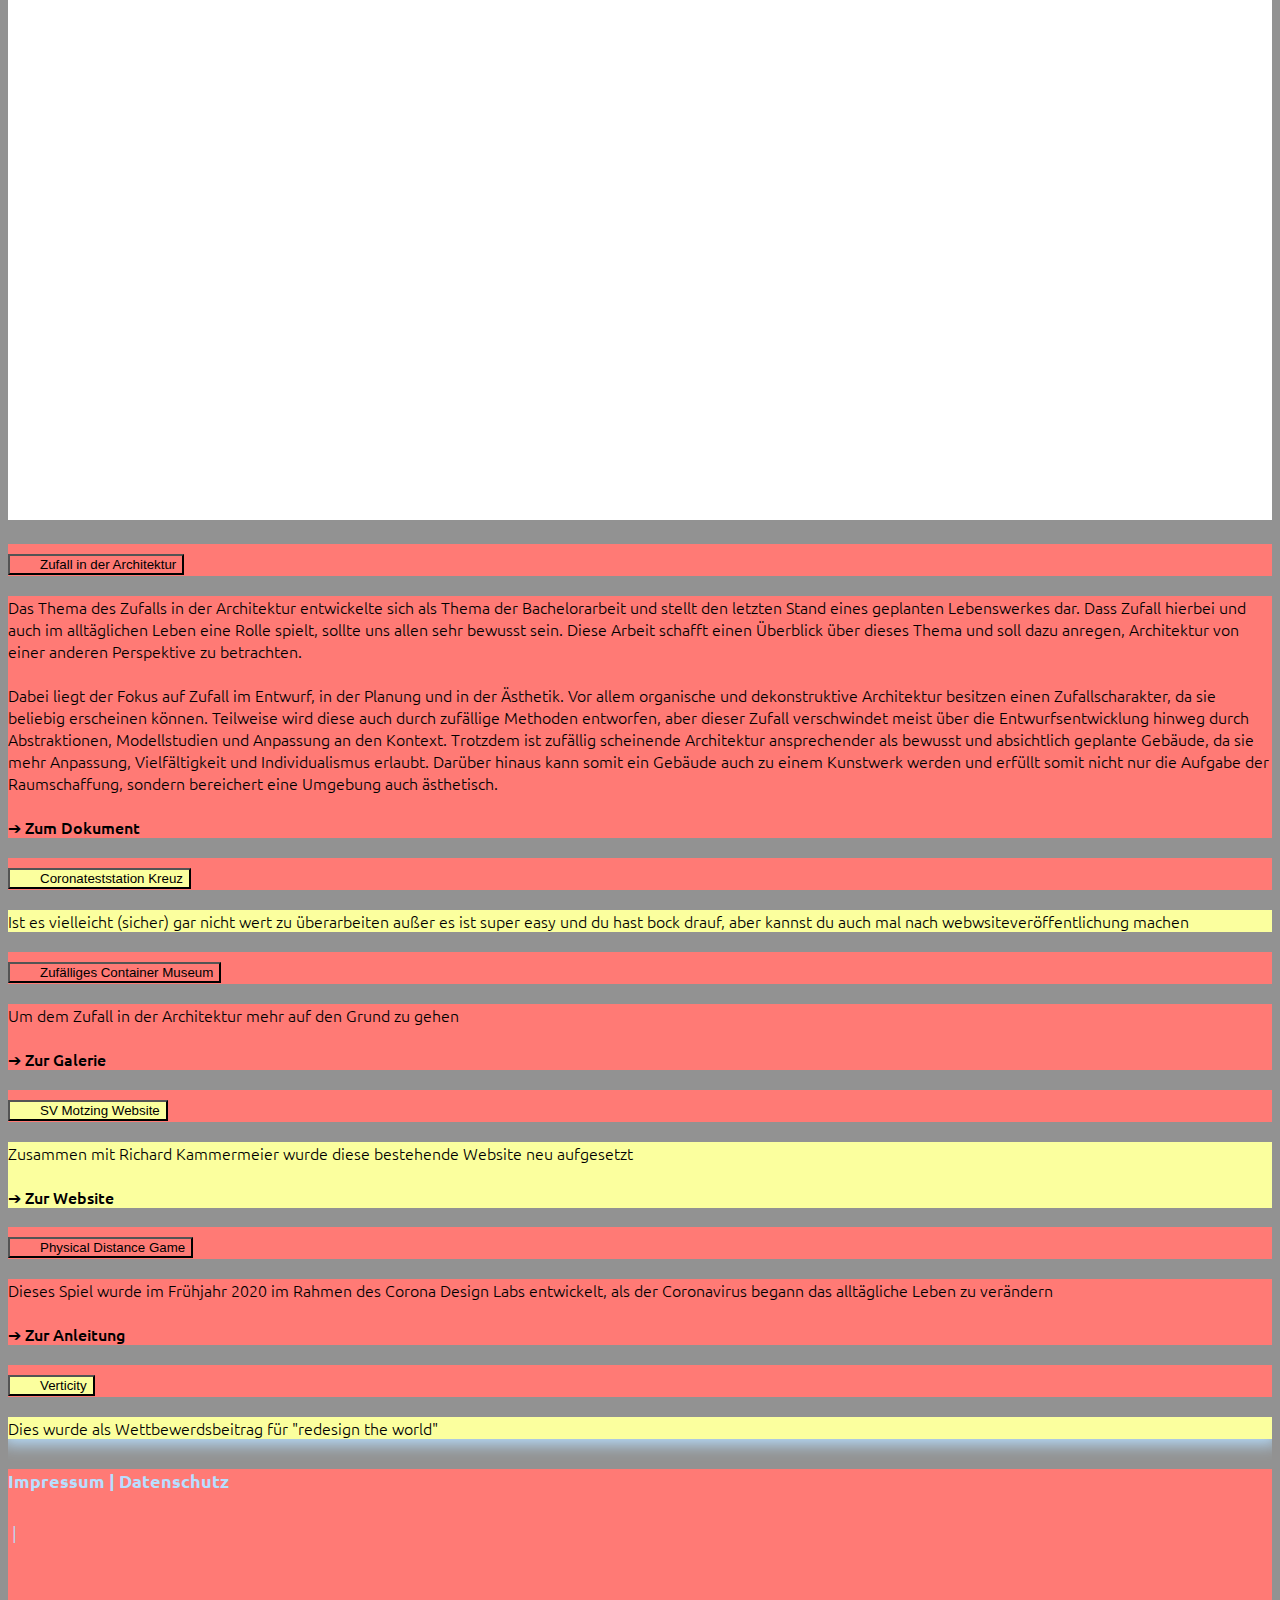
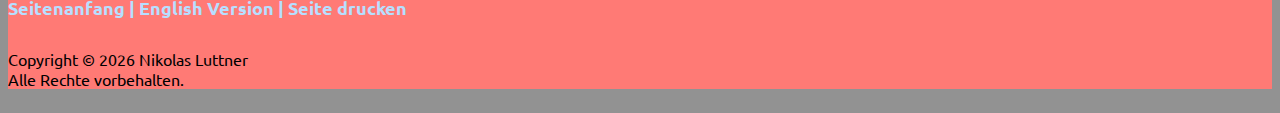
<file: html/profil.html>
<!DOCTYPE html>
<html lang="de">
  <head>
    <meta charset="utf-8">
    <meta http-equiv="X-UA-Compatible" content="IE=edge">
    <meta name="viewport" content="width=device-width, initial-scale=1">
	  <link rel="icon" href="../logo-quadrat.svg">
	  <link href="https://cdn.jsdelivr.net/npm/bootstrap@5.0.2/dist/css/bootstrap.min.css" rel="stylesheet" integrity="sha384-EVSTQN3/azprG1Anm3QDgpJLIm9Nao0Yz1ztcQTwFspd3yD65VohhpuuCOmLASjC" crossorigin="anonymous">
    <link rel="stylesheet" href="../css/formats.css">
    <link rel="stylesheet" href="../css/simple-lightbox.min.css">


     <title>Profil | nilur</title>

  </head>
  <body>
    <!--nav for desktop-->
    <nav id="menu" class="d-none d-sm-block d-flex flex-wrap d-print-none">
      <ul class="nav nav-fill">
        <li class="nav-item" onmouseover="document.desklogo.src='../logo-lang-inversed.svg'" onmouseout="document.desklogo.src='../logo-lang.svg'">
          <a class="nav-link" href="../index.html"><img class="pos-logo" src="../logo-lang.svg" alt="Startseite" name="desklogo"></a>
        </li>
        <li class="nav-item">
          <a class="nav-link" href="projekte.html">Projekte</a>
        </li>
        <li class="nav-item">
          <a class="nav-link" href="lebenslauf.html">Lebenslauf</a>
        </li>
        <li class="nav-item">
          <a class="nav-link" href="profil.html">Profil</a>
        </li>
        <li class="nav-item">
          <a class="nav-link" href="kontakt.html">Kontakt</a>
        </li>
      </ul>
      </nav>
      
        <!--nav for mobile-->
        <nav id="menu" class="d-block d-sm-none d-print-none">
        <div class="row">
          <div class="col-2 pt-3 pb-3 ps-4"><a href="../index.html"><img src="../logo-quadrat.svg" alt="Startseite"></a></div>
          <div class="col-1"></div>
          <div class="col-4 pt-1 pb-1"><a class="nav-link" href="projekte.html">Projekte</a><a class="nav-link" href="lebenslauf.html">Lebenslauf</a></div>
          <div class="col-4 pt-1 pb-1"><a class="nav-link" href="profil.html">Profil</a><a class="nav-link" href="kontakt.html">Kontakt</a></div>
        </div>
        </nav>
    
<div id="content" class="container my-sm-3 p-0">

  <div class="row g-0">
    <div class="col-12 col-sm-6 box-text bgc-2">
      <div>
        <h3>nilur</h3>
      <p>nilur steht für Nikolas Luttner Regensburg. Das Ideenprinzip basiert auf kontextualem aber nicht unbedingt rationalen 
        <br><br>Hier steht etwas über meine Ideen, Grundlagen und Merkmale. Es ist eine Ansammlung an Projekten. Diese Platform dient zur Präsentation verschiedener Projekte.
      </p>
      </div>
    </div>
    <div class="col-12 col-sm-6">
      <img class="img-fluid" src="../images/logo-skizze.png" alt="">
    </div>
  </div>

  <div class="accordion accordion-flush" id="profil-acco">
    <div class="accordion-item">
      <h2 class="accordion-header" id="flush-heading1">
        <button class="accordion-button collapsed abu1" type="button" data-bs-toggle="collapse" data-bs-target="#flush-collapse1" aria-expanded="false" aria-controls="flush-collapse1">
          <span class="acc-line">-----</span> Zufall in der Architektur <span class="acc-line">-----</span>
        </button>
      </h2>
      <div id="flush-collapse1" class="accordion-collapse collapse" aria-labelledby="flush-heading1" data-bs-parent="#profil-acco">
        <div class="accordion-body abo1">Das Thema des Zufalls in der Architektur entwickelte sich als Thema der Bachelorarbeit und stellt den letzten Stand eines geplanten Lebenswerkes dar. Dass Zufall hierbei und auch im alltäglichen Leben eine Rolle spielt, sollte uns allen sehr bewusst sein. Diese Arbeit schafft einen Überblick über dieses Thema und soll dazu anregen, Architektur von einer anderen Perspektive zu betrachten.
          <br><br>Dabei liegt der Fokus auf Zufall im Entwurf, in der Planung und in der Ästhetik. Vor allem organische und dekonstruktive Architektur besitzen einen Zufallscharakter, da sie beliebig erscheinen können. Teilweise wird diese auch durch zufällige Methoden entworfen, aber dieser Zufall verschwindet meist über die Entwurfsentwicklung hinweg durch Abstraktionen, Modellstudien und Anpassung an den Kontext. Trotzdem ist zufällig scheinende Architektur ansprechender als bewusst und absichtlich geplante Gebäude, da sie mehr Anpassung, Vielfältigkeit und Individualismus erlaubt. Darüber hinaus kann somit ein Gebäude auch zu einem Kunstwerk werden und erfüllt somit nicht nur die Aufgabe der Raumschaffung, sondern bereichert eine Umgebung auch ästhetisch.
          <br><br><a class="pro-link" href="../doc/Bachelorthesis.pdf" target="blank_">&#10132; Zum Dokument</a>
        </div>
      </div>
    </div>
    <div class="accordion-item">
      <h2 class="accordion-header" id="flush-heading2">
        <button class="accordion-button collapsed abu2" type="button" data-bs-toggle="collapse" data-bs-target="#flush-collapse2" aria-expanded="false" aria-controls="flush-collapse2">
          <span class="acc-line">-----</span> Coronateststation Kreuz <span class="acc-line">-----</span>
        </button>
      </h2>
      <div id="flush-collapse2" class="accordion-collapse collapse" aria-labelledby="flush-heading2" data-bs-parent="#profil-acco">
        <div class="accordion-body abo2">Ist es vielleicht (sicher) gar nicht wert zu überarbeiten außer es ist super easy und du hast bock drauf, aber kannst du auch mal nach webwsiteveröffentlichung machen</div>
      </div>
    </div>
    <div class="accordion-item">
      <h2 class="accordion-header" id="flush-heading3">
        <button class="accordion-button collapsed abu1" type="button" data-bs-toggle="collapse" data-bs-target="#flush-collapse3" aria-expanded="false" aria-controls="flush-collapse3">
          <span class="acc-line">-----</span> Zufälliges Container Museum <span class="acc-line">-----</span>
        </button>
      </h2>
      <div id="flush-collapse3" class="accordion-collapse collapse" aria-labelledby="flush-heading3" data-bs-parent="#profil-acco">
        <div class="accordion-body abo1">Um dem Zufall in der Architektur mehr auf den Grund zu gehen
          <div class="lightbox">
          <br><a class="pro-link" href="../images/zufallsmuseum.png">&#10132; Zur Galerie</a>
          <a class="d-none" href="../images/Verticity.png"></a>
          </div>

        </div>
      </div>
    </div>
    <div class="accordion-item">
      <h2 class="accordion-header" id="flush-heading4">
        <button class="accordion-button collapsed abu2" type="button" data-bs-toggle="collapse" data-bs-target="#flush-collapse4" aria-expanded="false" aria-controls="flush-collapse4">
          <span class="acc-line">-----</span> SV Motzing Website <span class="acc-line">-----</span>
        </button>
      </h2>
      <div id="flush-collapse4" class="accordion-collapse collapse" aria-labelledby="flush-heading4" data-bs-parent="#profil-acco">
        <div class="accordion-body abo2">Zusammen mit Richard Kammermeier wurde diese bestehende Website neu aufgesetzt
          <br><br><a class="pro-link" href="https://www.sv-motzing.de/" target="blank_">&#10132; Zur Website</a>
        </div>
      </div>
    </div>
  <div class="accordion-item">
    <h2 class="accordion-header" id="flush-heading5">
      <button class="accordion-button collapsed abu1" type="button" data-bs-toggle="collapse" data-bs-target="#flush-collapse5" aria-expanded="false" aria-controls="flush-collapse5">
        <span class="acc-line">-----</span> Physical Distance Game <span class="acc-line">-----</span>
      </button>
    </h2>
    <div id="flush-collapse5" class="accordion-collapse collapse" aria-labelledby="flush-heading5" data-bs-parent="#profil-acco">
      <div class="accordion-body abo1">Dieses Spiel wurde im Frühjahr 2020 im Rahmen des Corona Design Labs entwickelt, als der Coronavirus begann das alltägliche Leben zu verändern
        <br><br><a class="pro-link" href="../doc/Bachelorthesis.pdf" target="blank_">&#10132; Zur Anleitung</a>
      </div>
    </div>
  </div>
  <div class="accordion-item">
    <h2 class="accordion-header" id="flush-heading6">
      <button class="accordion-button collapsed abu2" type="button" data-bs-toggle="collapse" data-bs-target="#flush-collapse6" aria-expanded="false" aria-controls="flush-collapse6">
        <span class="acc-line">-----</span> Verticity <span class="acc-line">-----</span>
      </button>
    </h2>
    <div id="flush-collapse6" class="accordion-collapse collapse" aria-labelledby="flush-heading6" data-bs-parent="#profil-acco">
      <div class="accordion-body abo2">Dies wurde als Wettbewerdsbeitrag für "redesign the world"
      </div>
      </div>
    </div>
  </div>

  </div>

</div>

<footer class="py-3 d-print-none">
  <div class="nav justify-content-center pb-3">
    <h5 class="footh5"><a href="impressum.html" class="footh5 pe-6">Impressum</a> | <a href="datenschutz.html" class="footh5">Datenschutz</a></h5>
      <h5 class="footh5"><div class="d-none d-sm-block d-flex flex-wrap whitespace"> | </div><br class="d-block d-sm-none"></h5>
      <h5 class="footh5"><a href="#menu" class="footh5">Seitenanfang</a> | <a href="../en/index.html" class="footh5">English Version</a> | <a href="#" onclick="window.print();" class="footh5">Seite drucken</a></h5>
      
  </div>
    <p id="copyright" class="text-center"> Nikolas Luttner<br>Alle Rechte vorbehalten.</p>
</footer>

  <script src="https://cdn.jsdelivr.net/npm/bootstrap@5.0.2/dist/js/bootstrap.bundle.min.js" integrity="sha384-MrcW6ZMFYlzcLA8Nl+NtUVF0sA7MsXsP1UyJoMp4YLEuNSfAP+JcXn/tWtIaxVXM" crossorigin="anonymous"></script>
  <script src="../js/script.js"></script>
  <script src="../js/simple-lightbox.min.js"></script>
  <script>
   (function() {
       var $gallery = new SimpleLightbox('.lightbox a', {
         close: false, showCounter: false, heightRatio: 1.1, widthRatio: 0.9
       });
   })();
</script>

</body>
</html>
</file>
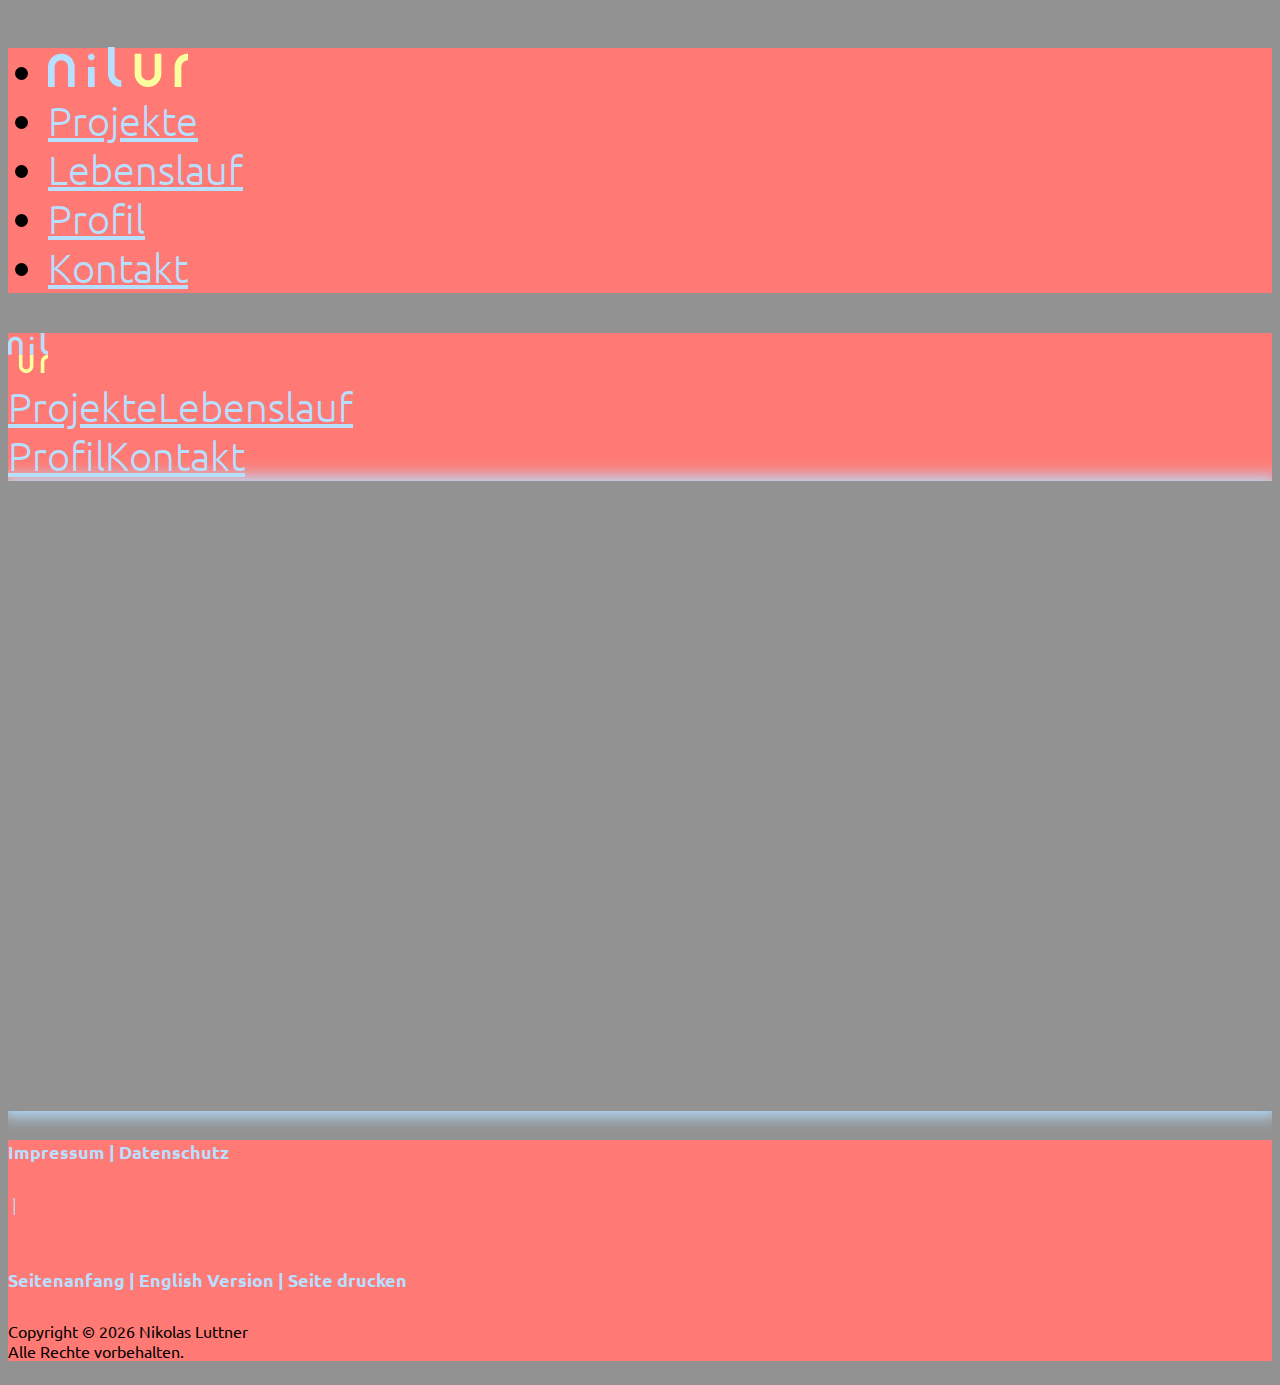
<file: html/vorlage.html>
<!DOCTYPE html>
<html lang="de">
  <head>
    <meta charset="utf-8">
    <meta http-equiv="X-UA-Compatible" content="IE=edge">
    <meta name="viewport" content="width=device-width, initial-scale=1">
	  <link rel="icon" href="../logo-quadrat.svg">
	  <link href="https://cdn.jsdelivr.net/npm/bootstrap@5.0.2/dist/css/bootstrap.min.css" rel="stylesheet" integrity="sha384-EVSTQN3/azprG1Anm3QDgpJLIm9Nao0Yz1ztcQTwFspd3yD65VohhpuuCOmLASjC" crossorigin="anonymous">
    <link rel="stylesheet" href="../css/formats.css">

     <title>nilur</title>

  </head>
  <body>
    <!--nav for desktop-->
    <nav id="menu" class="d-none d-sm-block d-flex flex-wrap d-print-none">
      <ul class="nav nav-fill">
        <li class="nav-item" onmouseover="document.desklogo.src='../logo-lang-inversed.svg'" onmouseout="document.desklogo.src='../logo-lang.svg'">
          <a class="nav-link" href="../index.html"><img class="pos-logo" src="../logo-lang.svg" alt="Startseite" name="desklogo"></a>
        </li>
        <li class="nav-item">
          <a class="nav-link" href="projekte.html">Projekte</a>
        </li>
        <li class="nav-item">
          <a class="nav-link" href="lebenslauf.html">Lebenslauf</a>
        </li>
        <li class="nav-item">
          <a class="nav-link" href="profil.html">Profil</a>
        </li>
        <li class="nav-item">
          <a class="nav-link" href="kontakt.html">Kontakt</a>
        </li>
      </ul>
      </nav>
      
        <!--nav for mobile-->
        <nav id="menu" class="d-block d-sm-none d-print-none">
        <div class="row">
          <div class="col-2 pt-3 pb-3 ps-4"><a href="../index.html"><img src="../logo-quadrat.svg" alt="Startseite"></a></div>
          <div class="col-1"></div>
          <div class="col-4 pt-1 pb-1"><a class="nav-link" href="projekte.html">Projekte</a><a class="nav-link" href="lebenslauf.html">Lebenslauf</a></div>
          <div class="col-4 pt-1 pb-1"><a class="nav-link" href="profil.html">Profil</a><a class="nav-link" href="kontakt.html">Kontakt</a></div>
        </div>
        </nav>
    
<div id="content" class="container my-sm-3 p-0">

</div>

<footer class="py-3 d-print-none">
  <div class="nav justify-content-center pb-3">
    <h5 class="footh5"><a href="impressum.html" class="footh5 pe-6">Impressum</a> | <a href="datenschutz.html" class="footh5">Datenschutz</a></h5>
      <h5 class="footh5"><div class="d-none d-sm-block d-flex flex-wrap whitespace"> | </div><br class="d-block d-sm-none"></h5>
      <h5 class="footh5"><a href="#menu" class="footh5">Seitenanfang</a> | <a href="../en/index.html" class="footh5">English Version</a> | <a href="#" onclick="window.print();" class="footh5">Seite drucken</a></h5>

  </div>
    <p id="copyright" class="text-center"> Nikolas Luttner<br>Alle Rechte vorbehalten.</p>
</footer>

  <script src="https://cdn.jsdelivr.net/npm/bootstrap@5.0.2/dist/js/bootstrap.bundle.min.js" integrity="sha384-MrcW6ZMFYlzcLA8Nl+NtUVF0sA7MsXsP1UyJoMp4YLEuNSfAP+JcXn/tWtIaxVXM" crossorigin="anonymous"></script>
  <script src="../js/script.js"></script>
</body>
</html>
</file>
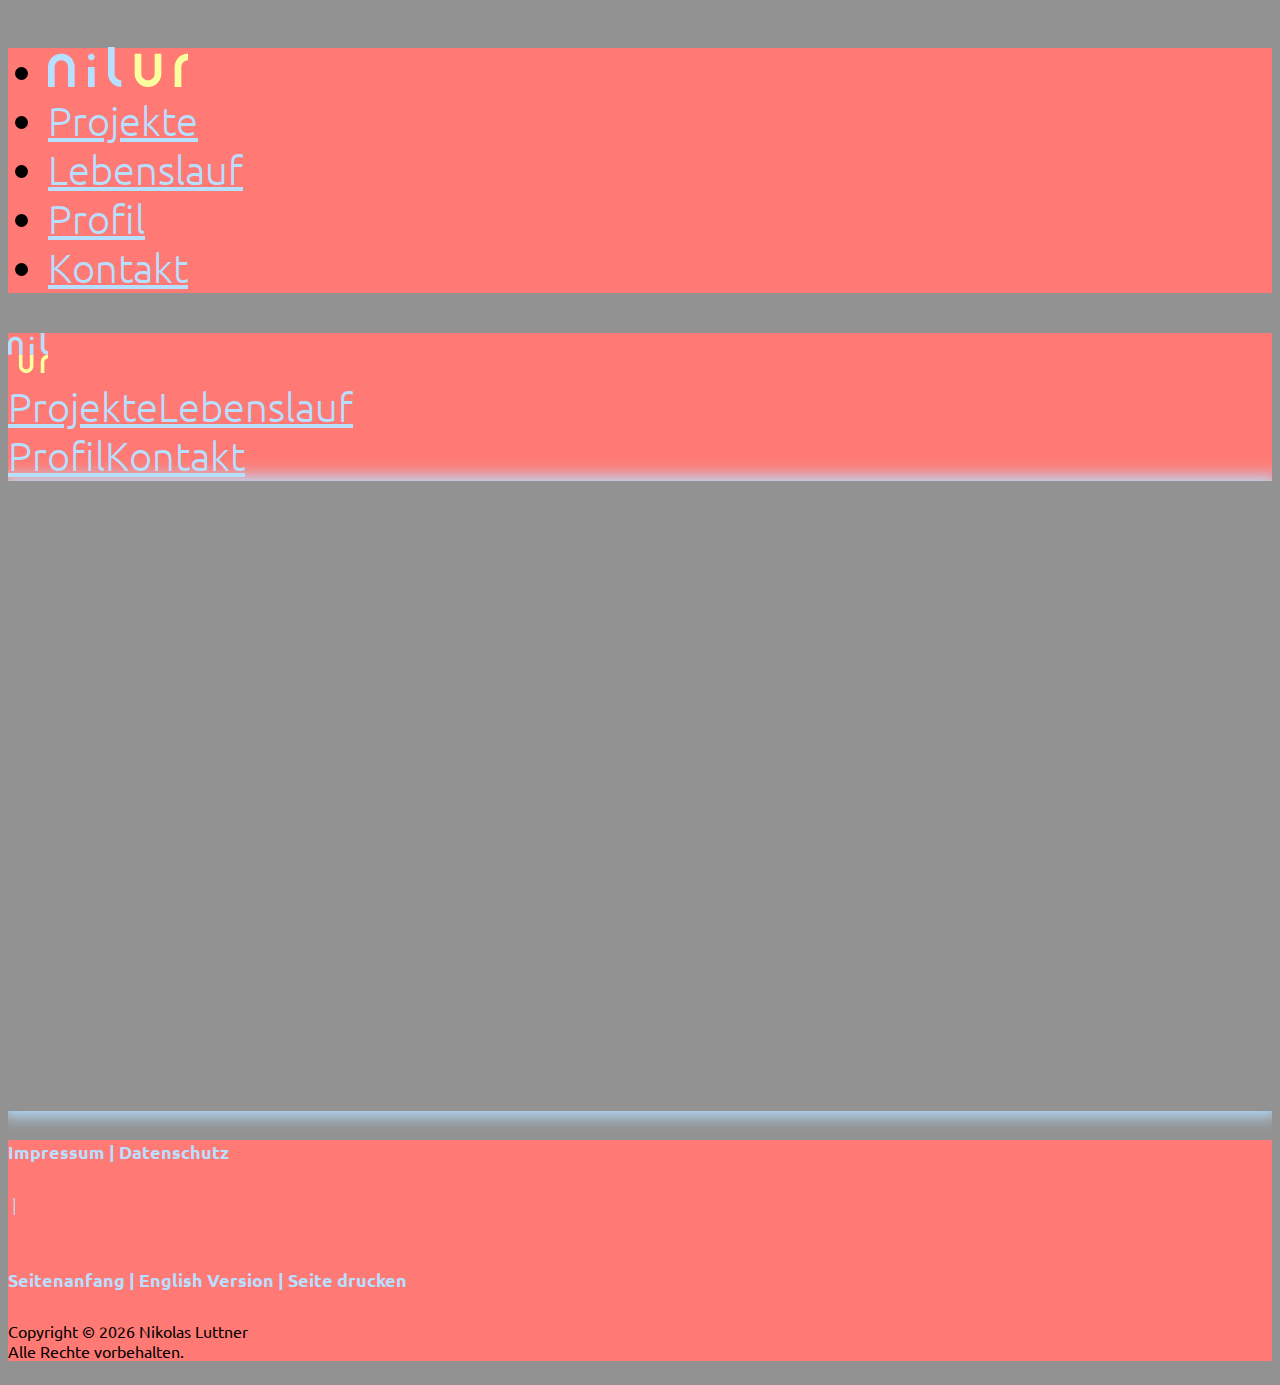
<file: html/projekte/vorlage.html>
<!DOCTYPE html>
<html lang="de">
  <head>
    <meta charset="utf-8">
    <meta http-equiv="X-UA-Compatible" content="IE=edge">
    <meta name="viewport" content="width=device-width, initial-scale=1">
	  <link rel="icon" href="../../logo-quadrat.svg">
	  <link href="https://cdn.jsdelivr.net/npm/bootstrap@5.0.2/dist/css/bootstrap.min.css" rel="stylesheet" integrity="sha384-EVSTQN3/azprG1Anm3QDgpJLIm9Nao0Yz1ztcQTwFspd3yD65VohhpuuCOmLASjC" crossorigin="anonymous">
    <link rel="stylesheet" href="../../css/formats.css">

     <title>nilur</title>

  </head>
  <body>
    <!--nav for desktop-->
    <nav id="menu" class="d-none d-sm-block d-flex flex-wrap d-print-none">
      <ul class="nav nav-fill">
        <li class="nav-item" onmouseover="document.desklogo.src='../../logo-lang-inversed.svg'" onmouseout="document.desklogo.src='../../logo-lang.svg'">
          <a class="nav-link" href="../../index.html"><img class="pos-logo" src="../../logo-lang.svg" alt="Startseite" name="desklogo"></a>
        </li>
        <li class="nav-item">
          <a class="nav-link" href="../projekte.html">Projekte</a>
        </li>
        <li class="nav-item">
          <a class="nav-link" href="../lebenslauf.html">Lebenslauf</a>
        </li>
        <li class="nav-item">
          <a class="nav-link" href="../profil.html">Profil</a>
        </li>
        <li class="nav-item">
          <a class="nav-link" href="../kontakt.html">Kontakt</a>
        </li>
      </ul>
      </nav>
      
        <!--nav for mobile-->
        <nav id="menu" class="d-block d-sm-none d-print-none">
        <div class="row">
          <div class="col-2 pt-3 pb-3 ps-4"><a href="../../index.html"><img src="../../logo-quadrat.svg" alt="Startseite"></a></div>
          <div class="col-1"></div>
          <div class="col-4 pt-1 pb-1"><a class="nav-link" href="../projekte.html">Projekte</a><a class="nav-link" href="../lebenslauf.html">Lebenslauf</a></div>
          <div class="col-4 pt-1 pb-1"><a class="nav-link" href="../profil.html">Profil</a><a class="nav-link" href="../kontakt.html">Kontakt</a></div>
        </div>
        </nav>
    
<div id="content" class="container my-sm-3 p-0">

</div>

<footer class="py-3 d-print-none">
  <div class="nav justify-content-center pb-3">
    <h5 class="footh5"><a href="../impressum.html" class="footh5 pe-6">Impressum</a> | <a href="../datenschutz.html" class="footh5">Datenschutz</a></h5>
      <h5 class="footh5"><div class="d-none d-sm-block d-flex flex-wrap whitespace"> | </div><br class="d-block d-sm-none"></h5>
      <h5 class="footh5"><a href="#menu" class="footh5">Seitenanfang</a> | <a href="../../en/index.html" class="footh5">English Version</a> | <a href="#" onclick="window.print();" class="footh5">Seite drucken</a></h5>

  </div>
    <p id="copyright" class="text-center"> Nikolas Luttner<br>Alle Rechte vorbehalten.</p>
</footer>

  <script src="https://cdn.jsdelivr.net/npm/bootstrap@5.0.2/dist/js/bootstrap.bundle.min.js" integrity="sha384-MrcW6ZMFYlzcLA8Nl+NtUVF0sA7MsXsP1UyJoMp4YLEuNSfAP+JcXn/tWtIaxVXM" crossorigin="anonymous"></script>
  <script src="../../js/script.js"></script>
  <script src="../../js/img-zoom-mobile.min.js"></script>
</body>
</html>
</file>
<file: css/formats.css>
@charset "utf-8";
@import url('https://fonts.googleapis.com/css2?family=Ubuntu:wght@300;500&display=swap');

/*colors
44ADAA

	--dontknow: #FA93E5;

FAE061
dfr*/

:root {
	--bgc: #929292;
	/*--textc: #4B14CC;
	--borderc: #00CC19;
	--altc: #FF8914;*/

	/*--textc: #A1BEFF;
	--borderc: #FF795E;
	--altc: #D5FF87;*/

	--textc: #B7DFFF;
	--borderc: #FF7A75;
	--altc: #FBFF9E;

	--standardf: 'Ubuntu', sans-serif;
}

.bgc-1 {
	background-color: var(--borderc);
}

.bgc-2 {
	background-color: var(--altc);
}

/*hide right blank space on mobile*/

html,body {
    overflow-x: hidden;
}

/*menu style*/

nav img {
	height: 2.5rem;
}

@media (max-width:576px){
	nav img {
	height: 4rem;
}
}

#menu {
	font-size: 2.5rem;
	font-family: var(--standardf);
	font-weight: 300;
	background-color: var(--borderc);
}

@media (max-width:900px){
	#menu {
	font-size: 1.4rem;
}
}

@media (max-width:650px){
	#menu {
	font-size: 1.3rem;
}
}

@media (max-width:400px){
	#menu {
	font-size: 1.2rem;
}
}

.nav-link {
	color: var(--textc);
}

.nav-link:hover {
	color: var(--altc);
}

.pos-logo {
	margin-top: -0.75rem !important;
  }

.active-nav-page {
font-weight: 500;
}

.carousel-caption {
	user-select: none;
	-webkit-user-select: none;
	pointer-events: none;
	color: var(--textc);
}

/*transition fade*/

#content {
	min-height: 70vh;
	-webkit-box-shadow: 0px 0px 15px 5px var(--textc); 
	box-shadow: 0px 0px 15px 5px var(--textc);
	animation:opac 4s}
	@keyframes opac{from{opacity:0} to{opacity:1}
}

@media (max-width:768px){
	#content {
	box-shadow: none;
}
}

#content-noshdw {
	min-height: 80vh;
	animation:opac 4s}
	@keyframes opac{from{opacity:0} to{opacity:1}
}

div {
	font-family: var(--standardf);
	font-weight: 300;
}

/*project gallery*/

.gallery-row {
	display: flex;
	flex-wrap: wrap;
	padding: 0px 4px;
  }
  
  .gallery-column {
	flex: 25%;
	max-width: 25%;
	padding: 0px 4px;
	display: none;
  }
  
  .gallery-column img {
	margin-top: 8px;
	vertical-align: middle;
	width: 100%;
	filter: grayscale(100%);
  }

  .gallery-column img:hover {
	filter: grayscale(0%);
	filter: saturate(150%);
	transform: scale(1.05);
	transition: 0.5s ease;
  }

  .gallery-image {
	  position: relative;
  }

  .gallery-title {
	position: absolute;
	bottom: 0;
	width: 100%;
	transition: 0.5s ease;
	opacity:0;
	color: var(--textc);
	font-size: 20px;
	font-family: var(--standardf);
	padding: 20px;
	text-align: center;
	user-select: none;
	pointer-events: none;
	-webkit-user-select: none;
  }

  .gallery-image:hover .gallery-title {
	opacity: 1;
  }
  
  @media screen and (max-width: 800px) {
	.gallery-column {
	  flex: 50%;
	  max-width: 50%;
	}
  }
  
  @media screen and (max-width: 200px) {
	.gallery-column {
	  flex: 100%;
	  max-width: 100%;
	}
  }

  @media (max-width:576px){
	.gallery-image:hover {
	filter: none;
	transform: none;
}
}

@media (max-width:576px){
	.gallery-image:hover .gallery-title {
	opacity: 0;
}
}

/*gallery filter*/

#myBtnContainer {
	padding-left: 8px;
}

  .btn-gallery {
	  border: none;
	  outline: none;
	  line-height: 1.6rem;
	  font-weight: 300;
  }

  .btn-gallery.active {
	  background-color: var(--borderc);
  }

  .show {
	  display: block;
  }

  .gallery-row:after {
	content: "";
	display: table;
	clear: both;
  }

  .gallery-caption {
	margin-bottom: -5rem !important;
  }

/*skill bar*/

.prog1 {
	background-color: var(--borderc);
}

.prog2 {
	background-color: var(--textc);
}

.progress-bar {
	color: black;
	user-select: none;
	pointer-events: none;
	-webkit-user-select: none;
}

.progress {
	border-radius: 0;
}

.prog-vertical1 {
	width: 50%;
	margin-right: 0.5rem;
}

.prog-vertical2 {
	width: 50%;
	margin-left: 0.5rem;
}

/*contact form*/

  .form-control {
	  border: none;
	  border-radius: 0px;
	  background-color: lightgray;
	  font-family: var(--standardf);
	  font-weight: 300;
  }

textarea {
	  resize: none;
	  height: 20rem;
  }

  @media (max-width:1200px){
	textarea {
	height: 8rem;
}
}

  @media (max-width:576px){
	textarea {
	height: 12rem;
}
}

  .form-control:focus {
	  background: var(--borderc);
	  box-shadow: none;
  }


.btn-form {
	background-color: var(--borderc);
	border-radius: 0px;
	padding: 0.5rem 1rem;
	border: none;
}

.btn-form:hover {
	background-color: var(--textc);
}

/*contact buttons*/

button {
	background-color: var(--altc);
}

.contact-btn {
	margin-right: 0.5rem;
	background-color: var(--borderc);
	border: none;
	width: 4rem;
	height: 4rem;
}

button:hover {
	background-color: var(--textc);
}

.btn-icon {
	height: 3rem;
}

/*scrollbar*/

::-webkit-scrollbar {
	display: none;
}

body {
	-ms-overflow-style: none;
	scrollbar-width: none;
}

/*coloring*/

footer {
	background-color: var(--borderc);
}

body {
	background-color: var(--bgc);
}

.hline {
	background-color: var(--borderc);
	height: 3px;
	margin-top: 1rem;
	margin-bottom: 1rem;
}

.indexlink {
	color: black;
	text-decoration: none;
}

.indexlink:hover {
	color: var(--altc);
}

.indeximg {
	align-self: center;
}

/*footer*/

.footh5 {
	font-size: 1.1rem;
	font-family: var(--standardf);
	color: var(--textc);
	text-decoration: none;
}

.footh5:hover {
	color: var(--textc);
}

@media (max-width:400px){
	.footh5 {
	font-size: 0.8rem;
}
}

.whitespace {
	white-space: pre;
}

#copyright {
	font-family: var(--standardf);
}

@media (max-width:400px){
	#copyright {
	font-size: 0.6rem;
}
}

/*project elements*/

.box-text {
	text-align: justify;
	padding: 1rem;
	line-height: 1.2rem;
	display: flex;
	align-items: center;
	font-family: var(--standardf);
	font-weight: 300;
}

.box-form {
	line-height: 1.2rem;
	font-family: var(--standardf);
	font-weight: 300;
	position: relative;
}

.box-form::after {
	content: "";
	display: block;
	padding-bottom: 100%;  
}

.box-content {
	position: absolute;
	display: flex;
	height: 100%;
	width: 100%;
	padding: 1rem;
	align-items: center;
}

.box-tags {
	display: flex;
	background-color: var(--borderc);
	padding: 1rem;
	align-items: center;
}

.box-table {
	align-items: center;
}

.box-video {
	display: flex;
	align-items: center;
	background-color: var(--altc);
}

.video-title {
	text-align: center;
	margin-bottom: 5rem;
}

@media (max-width:992px){
	.box-text {
	font-size: 0.6rem;
	line-height: 0.8rem;
}
}

@media (max-width:576px){
	.box-text {
	text-align: left;
	font-size: 1rem;
}
}

/*accordion*/

.accordion-header {
	background-color: var(--borderc);
}

.accordion-button.collapsed.abu1 {
	background-color: var(--borderc) !important;
	border-radius: 0;
	text-transform: none !important;
}

.accordion-button.collapsed.abu2 {
	background-color: var(--altc) !important;
	border-radius: 0;
	text-transform: none !important;
}

.accordion-button {
	background-color: var(--textc) !important;
	color: black !important;
	text-align: center;
	display: table-cell;
	padding-left: 30px;
}

.acc-line {
	text-decoration: line-through solid black;
	color: rgba(0, 0, 0, 0);
	display: inline;
}


.collapsed .acc-line {
	display: none;
}

.accordion-button::after{
	float: right;
}

.abo1 {
	background-color: var(--borderc) !important;
}

.abo2 {
	background-color: var(--altc) !important;
}

.accordion-button:focus {
	outline: none;
	box-shadow: none;
}

.accordion-button.collapsed:hover {
	background-color: var(--textc) !important;
}

.accordion-item {
	border: none;
}

.pro-link {
	color: black;
	text-decoration: none;
	font-weight: 500;
}

.pro-link:hover {
	color: var(--textc);
}

/*table*/

.table-time {
	width: 100%;
	margin-top: 1rem;
	margin-bottom: 1rem;
}

.table-time .td1 {
	width: 35%;
}

/*@media (max-width:576px){
	.disa-m {
	pointer-events: none;
}
}

@media (max-width:576px){
	.proj-img {
	pointer-events: all;
}
}*/

.iframe-cont {
	border-radius: 30px 30px 30px 30px;
	scrollbar-width: none;
}
</file>
